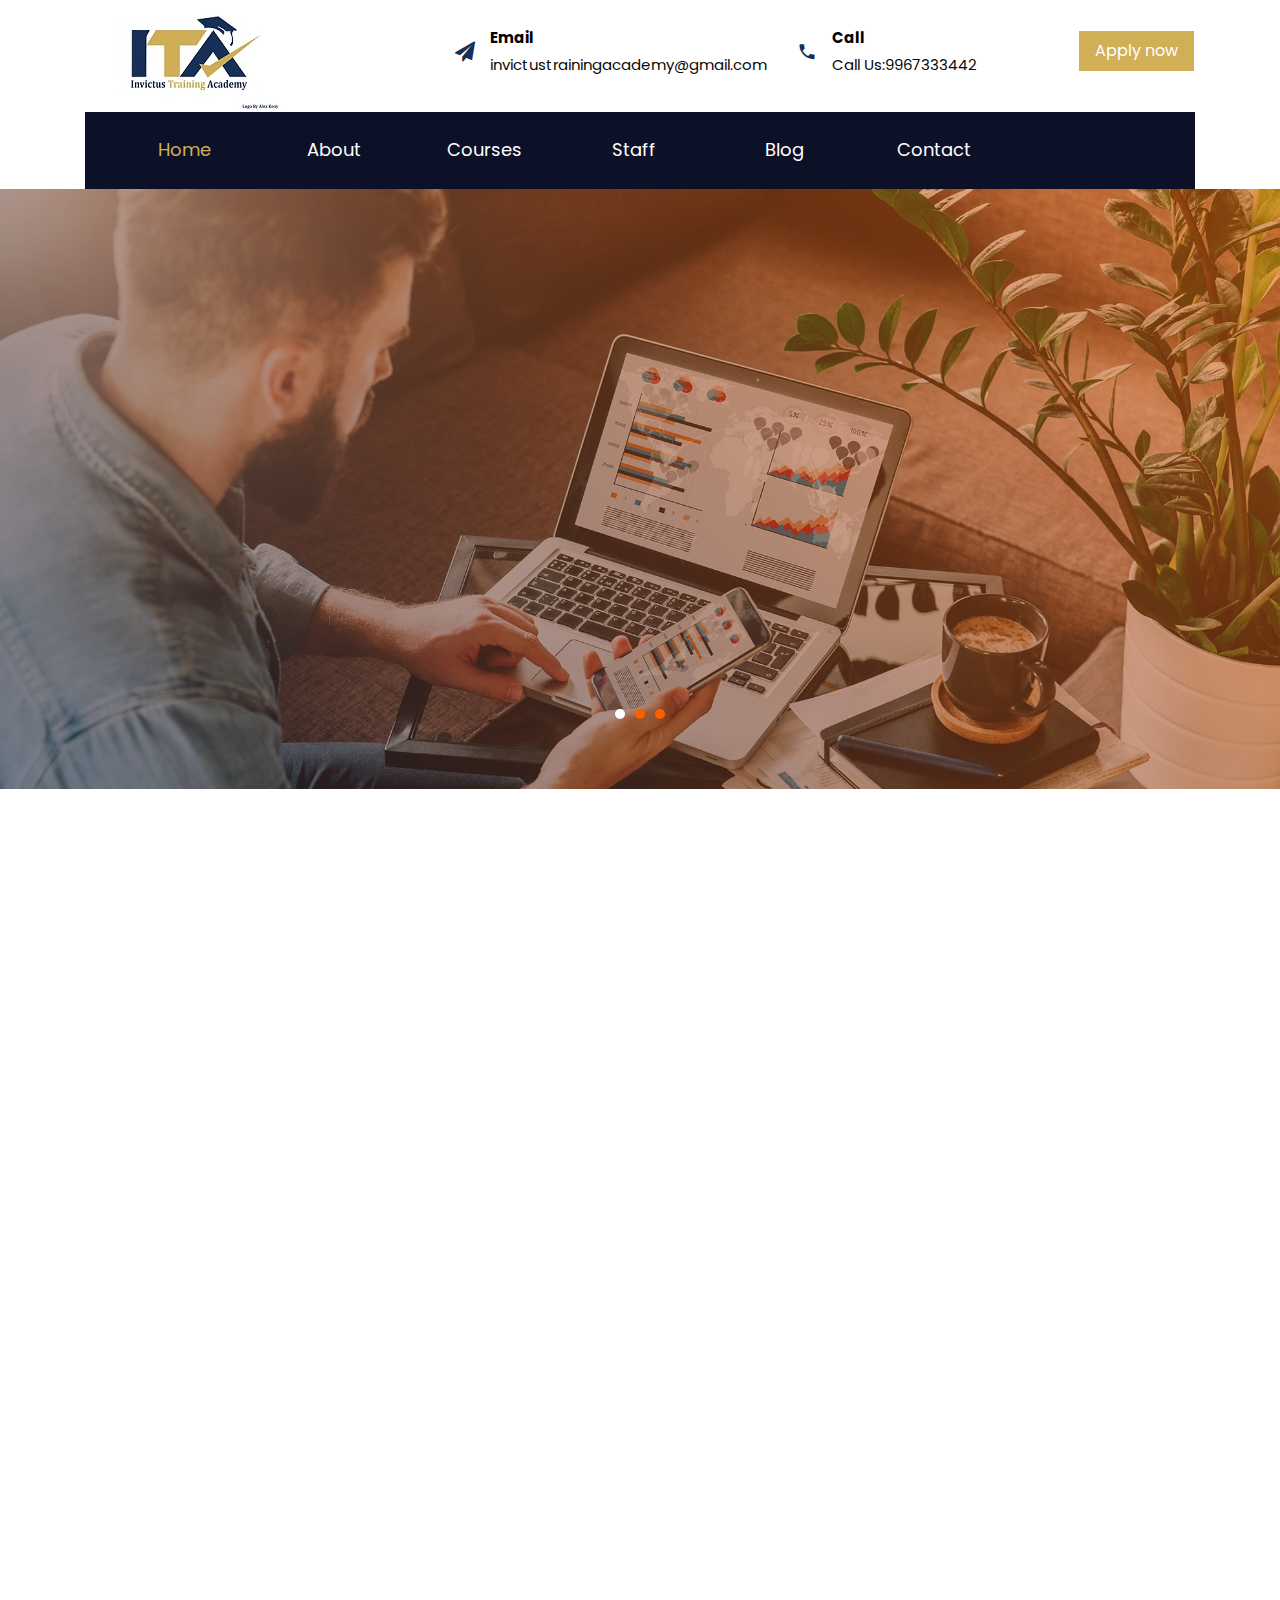
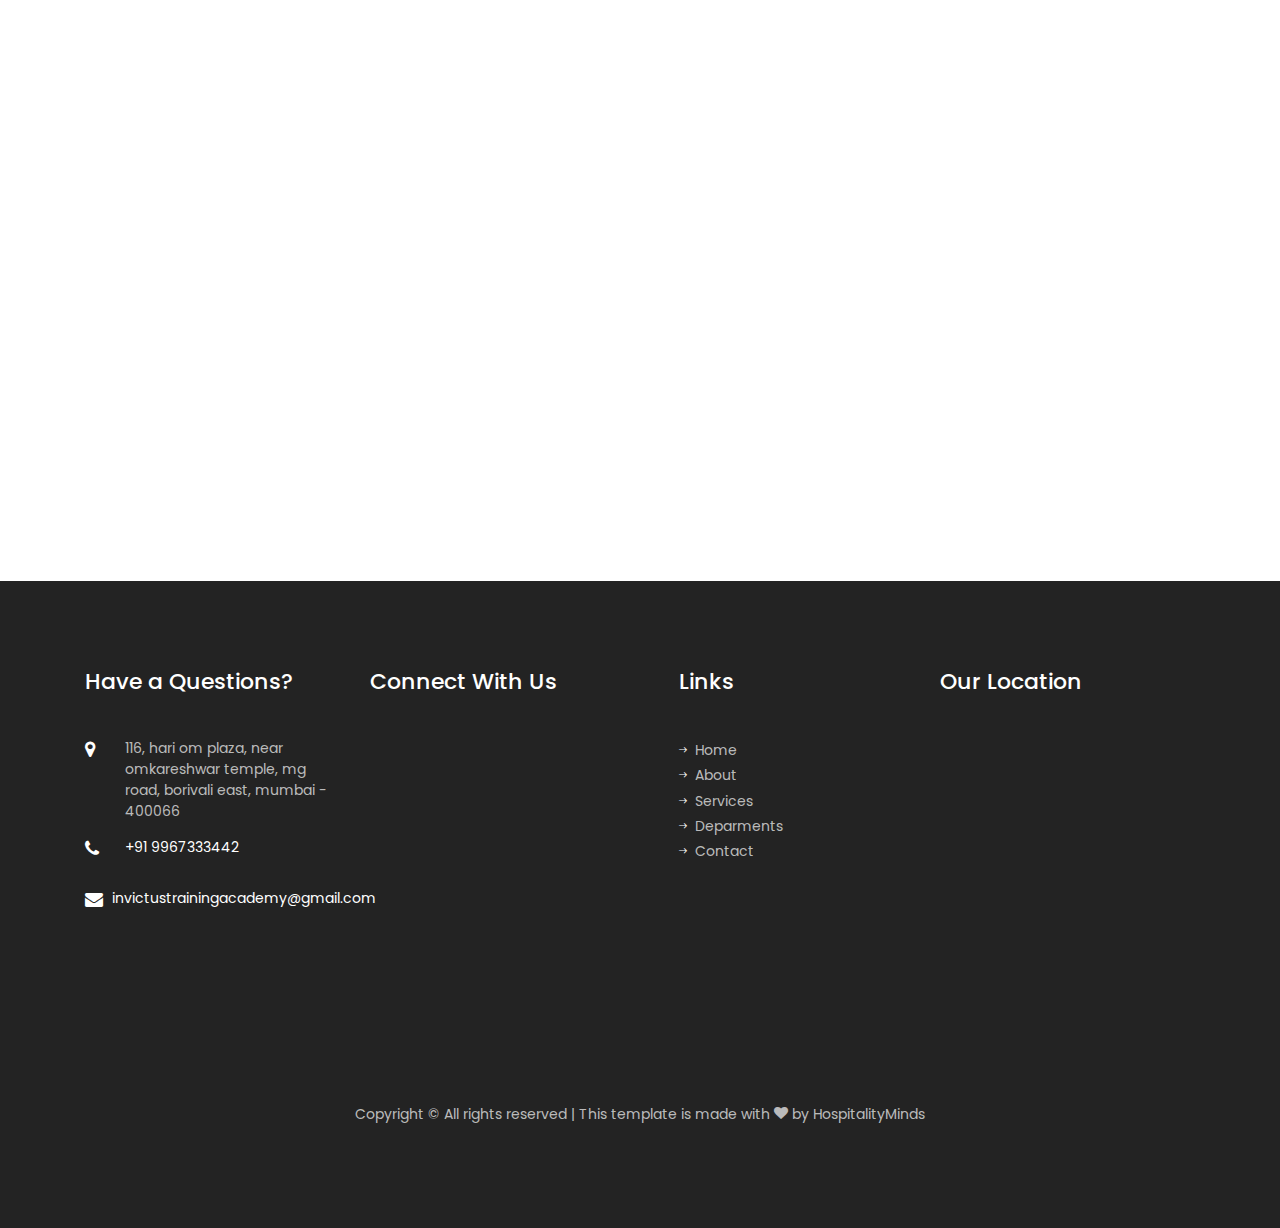
<file: index.html>
<!DOCTYPE html>
<html lang="en">


<head>
<title>Invictus Academy </title>
<meta charset="utf-8">
<meta name="viewport" content="width=device-width, initial-scale=1, shrink-to-fit=no">
<link href="https://fonts.googleapis.com/css?family=Poppins:200,300,400,500,600,700,800,900&amp;display=swap" rel="stylesheet">
<link rel="stylesheet" href="css/open-iconic-bootstrap.min.css">
<link rel="stylesheet" href="css/animate.css">
<link rel="stylesheet" href="css/owl.carousel.min.css">
<link rel="stylesheet" href="css/owl.theme.default.min.css">
<link rel="stylesheet" href="css/magnific-popup.css">
<link rel="stylesheet" href="css/aos.css">
<link rel="stylesheet" href="css/ionicons.min.css">
<link rel="stylesheet" href="css/flaticon.css">
<link rel="stylesheet" href="css/icomoon.css">
<link rel="stylesheet" href="css/style.css">
<style>

 .nav-item{
  float: left !important;
 
  }
  .nav-item a{
   display: block !important;
   text-align: center !important;
   width: 150px !important;
 
  }
</style>
</head>
<body>
<div class="bg-top navbar-light">
<div class="container">
<div class="row no-gutters d-flex align-items-center align-items-stretch">
<div class="col-md-4 d-flex align-items-center">
<a class="navbar-brand" href="index.html"><img src="images/logo.jpg" alt="" style="width: 200px;"></a>
</div>
<div class="col-lg-8 d-block">
<div class="row d-flex">
<div class="col-md d-flex topper align-items-center align-items-stretch py-md-4">
<div class="icon d-flex justify-content-center align-items-center"><span class="icon-paper-plane"></span></div>
<div class="text">
<span>Email</span>
<span><a href="invictustrainingacademy@gmail.com" >invictustrainingacademy@gmail.com</a></span>
</div>
</div>
<div class="col-md d-flex topper align-items-center align-items-stretch py-md-4">
<div class="icon d-flex justify-content-center align-items-center"><span class="icon-phone2"></span></div>
<div class="text">
<span>Call</span>
<span style="color: #080808 !important;">Call Us:9967333442</span>
</div>
</div>
<div class="col-md topper d-flex align-items-center justify-content-end">
<p class="mb-0">
<a href="#" class="btn py-2 px-3 btn-primary d-flex align-items-center justify-content-center">
<span>Apply now</span>
</a>
</p>
</div>
</div>
</div>
</div>
</div>
</div>
<nav class="navbar navbar-expand-lg navbar-dark bg-dark ftco-navbar-light" id="ftco-navbar">
<div class="container d-flex align-items-center px-4">
<button class="navbar-toggler" type="button" data-toggle="collapse" data-target="#ftco-nav" aria-controls="ftco-nav" aria-expanded="false" aria-label="Toggle navigation">
<span class="oi oi-menu"></span> Menu
</button>

<div class="collapse navbar-collapse" id="ftco-nav">
<ul class="navbar-nav">
<li class="nav-item active"><a href="index.html" class="nav-link ">Home</a></li>
<li class="nav-item"><a href="#" class="nav-link">About</a></li>
<li class="nav-item"><a href="#" class="nav-link">Courses</a></li>
<li class="nav-item"><a href="#" class="nav-link">Staff</a></li>
<li class="nav-item"><a href="#" class="nav-link">Blog</a></li>
<li class="nav-item"><a href="#" class="nav-link">Contact</a></li>
<li class="nav-item">

</li>
</ul>
</div>
</div>
</nav>

<section class="home-slider owl-carousel">
<div class="slider-item" style="background-image:url(images/digital-marketing-banner.jpg);">
<div class="overlay"></div>
<div class="container">
<div class="row no-gutters slider-text align-items-center justify-content-start" data-scrollax-parent="true">
<div class="col-md-6 ftco-animate">
<h1 class="mb-4">Digital Marketing Solution</h1>
<p>A small river named Duden flows by their place and supplies it with the necessary regelialia.</p>
<p><a href="#" class="btn btn-primary px-4 py-3 mt-3">Contact Us</a></p>
</div>
</div>
</div>
</div>
<div class="slider-item" style="background-image:url(images/hotel-managment-banner.jpg);">
<div class="overlay"></div>
<div class="container">
<div class="row no-gutters slider-text align-items-center justify-content-start" data-scrollax-parent="true">
<div class="col-md-6 ftco-animate">
<h1 class="mb-4">Hotel Management</h1>
<p>A small river named Duden flows by their place and supplies it with the necessary regelialia.</p>
<p><a href="#" class="btn btn-primary px-4 py-3 mt-3">Contact Us</a></p>
</div>
</div>
</div>
</div>
<div class="slider-item" style="background-image:url(images/revenue-management-banner.png);">
  <div class="overlay"></div>
  <div class="container">
  <div class="row no-gutters slider-text align-items-center justify-content-start" data-scrollax-parent="true">
  <div class="col-md-6 ftco-animate">
  <h1 class="mb-4">Revenue Management</h1>
  <p>The purpose of this course is to provide a core understanding of the fundamentals of revenue management, which ties into the larger picture of revenue strategy.</p>
  <p><a href="#" class="btn btn-primary px-4 py-3 mt-3">Contact Us</a></p>
  </div>
  </div>
  </div>
  </div>
</section>
<section class="ftco-services ftco-no-pb">
<div class="container-wrap">
<div class="row no-gutters">
<div class="col-md-4 d-flex services align-self-stretch py-5 px-4 ftco-animate bg-darken">
<div class="media block-6 d-block text-center">
<div class="icon d-flex justify-content-center align-items-center">
<span class="flaticon-teacher"></span>
</div>
<div class="media-body p-2 mt-3">
<h3 class="heading">Certified Teachers</h3>
<p>We provide you with best and experienced teachers from within mumbai. Our teachers are experts within thier fields with tons of working and teaching experience to help bring out the best within you.</p>
</div>
</div>
</div>
<div class="col-md-4 d-flex services align-self-stretch py-5 px-4 ftco-animate bg-primary">
<div class="media block-6 d-block text-center">
<div class="icon d-flex justify-content-center align-items-center">
<span class="flaticon-reading"></span>
</div>
<div class="media-body p-2 mt-3">
<h3 class="heading">Special Attention</h3>
<p>Each student will be provided with special attention so that they will be able to able to grasp all thats been taught to them.</p>
</div>
</div>
</div>
<div class="col-md-4 d-flex services align-self-stretch py-5 px-4 ftco-animate bg-darken">
<div class="media block-6 d-block text-center">
<div class="icon d-flex justify-content-center align-items-center">
<span class="flaticon-books"></span>
</div>
<div class="media-body p-2 mt-3">
<h3 class="heading">Books &amp; Materials</h3>
<p>The best of books and material will be provided once you have enrolled yourself in our courses.</p>
</div>
</div>
</div>

</div>
</div>
<!-- </section>
<section class="ftco-section ftco-no-pt ftc-no-pb">
<div class="container">
<div class="row d-flex">
<div class="col-md-5 order-md-last wrap-about wrap-about d-flex align-items-stretch">
<div class="img" style="background-image: url(images/about.jpg); border"></div>
</div>
<div class="col-md-7 wrap-about py-5 pr-md-4 ftco-animate">
<h2 class="mb-4">What We Offer</h2>
<p>On her way she met a copy. The copy warned the Little Blind Text, that where it came from it would have been rewritten a thousand times and everything that was left from its origin would be the word.</p>
<div class="row mt-5">
<div class="col-lg-6">
<div class="services-2 d-flex">
<div class="icon mt-2 d-flex justify-content-center align-items-center"><span class="flaticon-security"></span></div>
<div class="text pl-3">
<h3>Safety First</h3>
<p>Far far away, behind the word mountains, far from the countries Vokalia.</p>
</div>
</div>
</div>
<div class="col-lg-6">
<div class="services-2 d-flex">
<div class="icon mt-2 d-flex justify-content-center align-items-center"><span class="flaticon-reading"></span></div>
<div class="text pl-3">
<h3>Regular Classes</h3>
<p>Far far away, behind the word mountains, far from the countries Vokalia.</p>
</div>
</div>
</div>
<div class="col-lg-6">
<div class="services-2 d-flex">
<div class="icon mt-2 d-flex justify-content-center align-items-center"><span class="flaticon-diploma"></span></div>
<div class="text pl-3">
<h3>Certified Teachers</h3>
<p>Far far away, behind the word mountains, far from the countries Vokalia.</p>
</div>
</div>
</div>
<div class="col-lg-6">
<div class="services-2 d-flex">
<div class="icon mt-2 d-flex justify-content-center align-items-center"><span class="flaticon-education"></span></div>
<div class="text pl-3">
<h3>Sufficient Classrooms</h3>
<p>Far far away, behind the word mountains, far from the countries Vokalia.</p>
</div>
</div>
</div>
<div class="col-lg-6">
<div class="services-2 d-flex">
<div class="icon mt-2 d-flex justify-content-center align-items-center"><span class="flaticon-jigsaw"></span></div>
<div class="text pl-3">
<h3>Creative Lessons</h3>
<p>Far far away, behind the word mountains, far from the countries Vokalia.</p>
</div>
</div>
</div>
<div class="col-lg-6">
<div class="services-2 d-flex">
<div class="icon mt-2 d-flex justify-content-center align-items-center"><span class="flaticon-kids"></span></div>
<div class="text pl-3">
<h3>Sports Facilities</h3>
<p>Far far away, behind the word mountains, far from the countries Vokalia.</p>
</div>
</div>
</div>
</div>
</div>
</div>
</div>
</section> -->
<!-- <section class="ftco-section ftco-counter img" id="section-counter" style="background-image: url(images/bg_3.jpg);" data-stellar-background-ratio="0.5">
<div class="container">
<div class="row justify-content-center mb-5 pb-2 d-flex">
<div class="col-md-6 align-items-stretch d-flex">
<div class="img img-video d-flex align-items-center" style="background-image: url(images/about-2.jpg);">
<div class="video justify-content-center">
<a href="https://vimeo.com/45830194" class="icon-video popup-vimeo d-flex justify-content-center align-items-center">
<span class="ion-ios-play"></span>
</a>
</div>
</div>
</div>
<div class="col-md-6 heading-section heading-section-white ftco-animate pl-lg-5 pt-md-0 pt-5">
<h2 class="mb-4">Invictus Academy</h2>
<p>Separated they live in. A small river named Duden flows by their place and supplies it with the necessary regelialia. It is a paradisematic country. A small river named Duden flows by their place and supplies it with the necessary regelialia. It is a paradisematic country, in which roasted parts of sentences fly into your mouth.</p>
<p>A small river named Duden flows by their place and supplies it with the necessary regelialia. It is a paradisematic country, in which roasted parts of sentences fly into your mouth.</p>
 </div>
</div>
<div class="row d-md-flex align-items-center justify-content-center">
<div class="col-lg-12">
<div class="row d-md-flex align-items-center">
<div class="col-md d-flex justify-content-center counter-wrap ftco-animate">
<div class="block-18">
<div class="icon"><span class="flaticon-doctor"></span></div>
<div class="text">
<strong class="number" data-number="18">0</strong>
<span>Certified Teachers</span>
</div>
</div>
</div>
<div class="col-md d-flex justify-content-center counter-wrap ftco-animate">
<div class="block-18">
<div class="icon"><span class="flaticon-doctor"></span></div>
<div class="text">
<strong class="number" data-number="401">0</strong>
<span>Students</span>
</div>
</div>
</div>
<div class="col-md d-flex justify-content-center counter-wrap ftco-animate">
<div class="block-18">
<div class="icon"><span class="flaticon-doctor"></span></div>
<div class="text">
<strong class="number" data-number="30">0</strong>
<span>Courses</span>
</div>
</div>
</div>
<div class="col-md d-flex justify-content-center counter-wrap ftco-animate">
<div class="block-18">
<div class="icon"><span class="flaticon-doctor"></span></div>
<div class="text">
<strong class="number" data-number="50">0</strong>
<span>Awards Won</span>
</div>
</div>
</div>
</div>
</div>
</div>
</div>
</section> -->
<section class="ftco-section">
<div class="container-fluid px-4">
<div class="row justify-content-center mb-5 pb-2">
<div class="col-md-8 text-center heading-section ftco-animate">
<h2 class="mb-4"><span>Our</span> Courses</h2>
<p>We provide three diffrent courses that will prepare you for the career you are about to embark upon</p>
</div>
</div>
<div class="row">
<div class="col-md-4 course ftco-animate">
<div class="img" style="background-image: url(images/digital-marketing.jpg);"></div>
<div class="text pt-4">
<!-- <p class="meta d-flex">
<span><i class="icon-user mr-2"></i>Mr. Khan</span>
<span><i class="icon-table mr-2"></i>10 seats</span>
<span><i class="icon-calendar mr-2"></i>4 Years</span>
</p> -->
<h3><a href="#">Digital Marketing</a></h3>
<p>Learn marketable skills with courses from Invictus Academy's world-class digital marketing instructors. From SEO to SEM to social media. Invictus Academy covers it all.</p>
<p><a href="#" class="btn btn-primary">Apply now</a></p>
</div>
</div>
<div class="col-md-4 course ftco-animate">
<div class="img" style="background-image: url(images/hotel-managment.jpg)"></div>
<div class="text pt-4">
<!-- <p class="meta d-flex">
<span><i class="icon-user mr-2"></i>Mr. Khan</span>
<span><i class="icon-table mr-2"></i>10 seats</span>
<span><i class="icon-calendar mr-2"></i>4 Years</span>
</p> -->
<h3><a href="#">Hotel Management</a></h3>
<p> Our team consists of highly professional and passionate individuals committed to imparting their skillful knowledge and industry experience to our students. </p>
<p><a href="#" class="btn btn-primary">Apply now</a></p>
</div>
</div>
<div class="col-md-4 course ftco-animate">
<div class="img" style="background-image: url(images/revenue-management.png);"></div>
<div class="text pt-4">
<!-- <p class="meta d-flex">
<span><i class="icon-user mr-2"></i>Mr. Khan</span>
<span><i class="icon-table mr-2"></i>10 seats</span>
<span><i class="icon-calendar mr-2"></i>4 Years</span>
</p> -->
<h3><a href="#">Revenue Management</a></h3>
<p>The purpose of this course is to provide a core understanding of the fundamentals of revenue management, which ties into the larger picture of revenue strategy.</p>
<p><a href="#" class="btn btn-primary">Apply now</a></p>
</div>
</div>
<!-- <div class="col-md-3 course ftco-animate">
<div class="img" style="background-image: url(images/course-4.jpg);"></div>
<div class="text pt-4">
 <p class="meta d-flex">
<span><i class="icon-user mr-2"></i>Mr. Khan</span>
<span><i class="icon-table mr-2"></i>10 seats</span>
<span><i class="icon-calendar mr-2"></i>4 Years</span>
</p>
<h3><a href="#">Electric Engineering</a></h3>
<p>Separated they live in. A small river named Duden flows by their place and supplies it with the necessary regelialia. It is a paradisematic country</p>
<p><a href="#" class="btn btn-primary">Apply now</a></p>
</div>
</div> -->
</div>
</div>
</section>
<!-- <section class="ftco-section bg-light">
<div class="container-fluid px-4">
<div class="row justify-content-center mb-5 pb-2">
<div class="col-md-8 text-center heading-section ftco-animate">
<h2 class="mb-4">Certified Teachers</h2>
<p>Separated they live in. A small river named Duden flows by their place and supplies it with the necessary regelialia. It is a paradisematic country</p>
</div>
</div>
<div class="row">
<div class="col-md-6 col-lg-3 ftco-animate">
<div class="staff">
<div class="img-wrap d-flex align-items-stretch">
<div class="img align-self-stretch" style="background-image: url(images/teacher-1.jpg);"></div>
</div>
<div class="text pt-3 text-center">
<h3>Bianca Wilson</h3>
<span class="position mb-2">Teacher</span>
<div class="faded">
<p>I am an ambitious workaholic, but apart from that, pretty simple person.</p>
<ul class="ftco-social text-center">
<li class="ftco-animate"><a href="#"><span class="icon-twitter"></span></a></li>
<li class="ftco-animate"><a href="#"><span class="icon-facebook"></span></a></li>
<li class="ftco-animate"><a href="#"><span class="icon-google-plus"></span></a></li>
<li class="ftco-animate"><a href="#"><span class="icon-instagram"></span></a></li>
</ul>
</div>
</div>
</div>
</div>
<div class="col-md-6 col-lg-3 ftco-animate">
<div class="staff">
<div class="img-wrap d-flex align-items-stretch">
<div class="img align-self-stretch" style="background-image: url(images/teacher-2.jpg);"></div>
</div>
<div class="text pt-3 text-center">
<h3>Mitch Parker</h3>
<span class="position mb-2">English Teacher</span>
<div class="faded">
<p>I am an ambitious workaholic, but apart from that, pretty simple person.</p>
<ul class="ftco-social text-center">
<li class="ftco-animate"><a href="#"><span class="icon-twitter"></span></a></li>
<li class="ftco-animate"><a href="#"><span class="icon-facebook"></span></a></li>
<li class="ftco-animate"><a href="#"><span class="icon-google-plus"></span></a></li>
<li class="ftco-animate"><a href="#"><span class="icon-instagram"></span></a></li>
</ul>
</div>
</div>
</div>
</div>
<div class="col-md-6 col-lg-3 ftco-animate">
<div class="staff">
<div class="img-wrap d-flex align-items-stretch">
<div class="img align-self-stretch" style="background-image: url(images/teacher-3.jpg);"></div>
</div>
<div class="text pt-3 text-center">
<h3>Stella Smith</h3>
<span class="position mb-2">Art Teacher</span>
<div class="faded">
<p>I am an ambitious workaholic, but apart from that, pretty simple person.</p>
<ul class="ftco-social text-center">
<li class="ftco-animate"><a href="#"><span class="icon-twitter"></span></a></li>
<li class="ftco-animate"><a href="#"><span class="icon-facebook"></span></a></li>
<li class="ftco-animate"><a href="#"><span class="icon-google-plus"></span></a></li>
<li class="ftco-animate"><a href="#"><span class="icon-instagram"></span></a></li>
</ul>
</div>
</div>
</div>
</div>
<div class="col-md-6 col-lg-3 ftco-animate">
<div class="staff">
<div class="img-wrap d-flex align-items-stretch">
<div class="img align-self-stretch" style="background-image: url(images/teacher-4.jpg);"></div>
</div>
<div class="text pt-3 text-center">
<h3>Monshe Henderson</h3>
<span class="position mb-2">Science Teacher</span>
<div class="faded">
<p>I am an ambitious workaholic, but apart from that, pretty simple person.</p>
<ul class="ftco-social text-center">
<li class="ftco-animate"><a href="#"><span class="icon-twitter"></span></a></li>
<li class="ftco-animate"><a href="#"><span class="icon-facebook"></span></a></li>
<li class="ftco-animate"><a href="#"><span class="icon-google-plus"></span></a></li>
<li class="ftco-animate"><a href="#"><span class="icon-instagram"></span></a></li>
</ul>
</div>
</div>
</div>
</div>
</div>
</div>
</section> -->
<!-- <section class="ftco-section ftco-consult ftco-no-pt ftco-no-pb" style="background-image: url(images/bg_5.jpg);" data-stellar-background-ratio="0.5">
<div class="overlay"></div>
<div class="container">
<div class="row justify-content-end">
<div class="col-md-6 py-5 px-md-5">
<div class="py-md-5">
<div class="heading-section heading-section-white ftco-animate mb-5">
<h2 class="mb-4">Request A Quote</h2>
<p>Far far away, behind the word mountains, far from the countries Vokalia and Consonantia, there live the blind texts.</p>
</div>
<form action="#" class="appointment-form ftco-animate">
<div class="d-md-flex">
<div class="form-group">
<input type="text" class="form-control" placeholder="First Name">
</div>
<div class="form-group ml-md-4">
<input type="text" class="form-control" placeholder="Last Name">
</div>
</div>
<div class="d-md-flex">
<div class="form-group">
<div class="form-field">
<div class="select-wrap">
<div class="icon"><span class="ion-ios-arrow-down"></span></div>
<select name="" id="" class="form-control">
<option value="">Select Your Course</option>
<option value="">Art Lesson</option>
<option value="">Language Lesson</option>
<option value="">Music Lesson</option>
<option value="">Sports</option>
<option value="">Other Services</option>
</select>
</div>
</div>
</div>
<div class="form-group ml-md-4">
<input type="text" class="form-control" placeholder="Phone">
</div>
</div>
<div class="d-md-flex">
<div class="form-group">
<textarea name="" id="" cols="30" rows="2" class="form-control" placeholder="Message"></textarea>
</div>
<div class="form-group ml-md-4">
<input type="submit" value="Request A Quote" class="btn btn-primary py-3 px-4">
</div>
</div>
</form>
</div>
</div>
</div>
</div>
</section> -->


<!-- <section class="ftco-section bg-light">
<div class="container">
<div class="row justify-content-center mb-5 pb-2">
<div class="col-md-8 text-center heading-section ftco-animate">
<h2 class="mb-4"><span>Recent</span> Blog</h2>
<p>Separated they live in. A small river named Duden flows by their place and supplies it with the necessary regelialia. It is a paradisematic country</p>
</div>
</div>
<div class="row">
<div class="col-md-6 col-lg-4 ftco-animate">
<div class="blog-entry">
<a href="blog-single.html" class="block-20 d-flex align-items-end" style="background-image: url('images/image_1.jpg');">
<div class="meta-date text-center p-2">
<span class="day">26</span>
<span class="mos">June</span>
<span class="yr">2019</span>
</div>
</a>
<div class="text bg-white p-4">
<h3 class="heading"><a href="#">Skills To Develop Your Child Memory</a></h3>
<p>Far far away, behind the word mountains, far from the countries Vokalia and Consonantia, there live the blind texts.</p>
<div class="d-flex align-items-center mt-4">
<p class="mb-0"><a href="#" class="btn btn-primary">Read More <span class="ion-ios-arrow-round-forward"></span></a></p>
<p class="ml-auto mb-0">
<a href="#" class="mr-2">Admin</a>
<a href="#" class="meta-chat"><span class="icon-chat"></span> 3</a>
</p>
</div>
</div>
</div>
</div>
<div class="col-md-6 col-lg-4 ftco-animate">
<div class="blog-entry">
<a href="blog-single.html" class="block-20 d-flex align-items-end" style="background-image: url('images/image_2.jpg');">
<div class="meta-date text-center p-2">
<span class="day">26</span>
<span class="mos">June</span>
<span class="yr">2019</span>
</div>
</a>
<div class="text bg-white p-4">
<h3 class="heading"><a href="#">Skills To Develop Your Child Memory</a></h3>
<p>Far far away, behind the word mountains, far from the countries Vokalia and Consonantia, there live the blind texts.</p>
<div class="d-flex align-items-center mt-4">
<p class="mb-0"><a href="#" class="btn btn-primary">Read More <span class="ion-ios-arrow-round-forward"></span></a></p>
<p class="ml-auto mb-0">
<a href="#" class="mr-2">Admin</a>
<a href="#" class="meta-chat"><span class="icon-chat"></span> 3</a>
</p>
</div>
</div>
</div>
</div>
<div class="col-md-6 col-lg-4 ftco-animate">
<div class="blog-entry">
<a href="blog-single.html" class="block-20 d-flex align-items-end" style="background-image: url('images/image_3.jpg');">
<div class="meta-date text-center p-2">
<span class="day">26</span>
<span class="mos">June</span>
<span class="yr">2019</span>
</div>
</a>
<div class="text bg-white p-4">
<h3 class="heading"><a href="#">Skills To Develop Your Child Memory</a></h3>
<p>Far far away, behind the word mountains, far from the countries Vokalia and Consonantia, there live the blind texts.</p>
<div class="d-flex align-items-center mt-4">
<p class="mb-0"><a href="#" class="btn btn-primary">Read More <span class="ion-ios-arrow-round-forward"></span></a></p>
<p class="ml-auto mb-0">
<a href="#" class="mr-2">Admin</a>
<a href="#" class="meta-chat"><span class="icon-chat"></span> 3</a>
</p>
</div>
</div>
</div>
</div>
</div>
</div>
</section> -->


<!-- <section class="ftco-section testimony-section">
<div class="container">
<div class="row justify-content-center mb-5 pb-2">
<div class="col-md-8 text-center heading-section ftco-animate">
<h2 class="mb-4">Student Says About Us</h2>
<p>Separated they live in. A small river named Duden flows by their place and supplies it with the necessary regelialia. It is a paradisematic country</p>
</div>
</div>
<div class="row ftco-animate justify-content-center">
<div class="col-md-12">
<div class="carousel-testimony owl-carousel">
<div class="item">
<div class="testimony-wrap d-flex">
<div class="user-img mr-4" style="background-image: url(images/teacher-1.jpg)">
</div>
<div class="text ml-2">
<span class="quote d-flex align-items-center justify-content-center">
<i class="icon-quote-left"></i>
</span>
<p>Far far away, behind the word mountains, far from the countries Vokalia and Consonantia, there live the blind texts.</p>
<p class="name">Racky Henderson</p>
<span class="position">Father</span>
</div>
</div>
</div>
<div class="item">
<div class="testimony-wrap d-flex">
<div class="user-img mr-4" style="background-image: url(images/teacher-2.jpg)">
</div>
<div class="text ml-2">
<span class="quote d-flex align-items-center justify-content-center">
<i class="icon-quote-left"></i>
</span>
<p>Far far away, behind the word mountains, far from the countries Vokalia and Consonantia, there live the blind texts.</p>
<p class="name">Henry Dee</p>
<span class="position">Mother</span>
</div>
</div>
</div>
<div class="item">
<div class="testimony-wrap d-flex">
<div class="user-img mr-4" style="background-image: url(images/teacher-3.jpg)">
</div>
<div class="text ml-2">
<span class="quote d-flex align-items-center justify-content-center">
<i class="icon-quote-left"></i>
</span>
<p>Far far away, behind the word mountains, far from the countries Vokalia and Consonantia, there live the blind texts.</p>
<p class="name">Mark Huff</p>
<span class="position">Mother</span>
</div>
</div>
</div>
<div class="item">
<div class="testimony-wrap d-flex">
<div class="user-img mr-4" style="background-image: url(images/teacher-4.jpg)">
</div>
<div class="text ml-2">
<span class="quote d-flex align-items-center justify-content-center">
<i class="icon-quote-left"></i>
</span>
<p>Far far away, behind the word mountains, far from the countries Vokalia and Consonantia, there live the blind texts.</p>
<p class="name">Rodel Golez</p>
<span class="position">Mother</span>
</div>
</div>
</div>
<div class="item">
<div class="testimony-wrap d-flex">
<div class="user-img mr-4" style="background-image: url(images/teacher-1.jpg)">
</div>
<div class="text ml-2">
<span class="quote d-flex align-items-center justify-content-center">
<i class="icon-quote-left"></i>
</span>
<p>Far far away, behind the word mountains, far from the countries Vokalia and Consonantia, there live the blind texts.</p>
<p class="name">Ken Bosh</p>
<span class="position">Mother</span>
</div>
</div>
</div>
</div>
</div>
</div>
</div>
</section> -->


<!-- <section class="ftco-gallery">
<div class="container-wrap">
<div class="row no-gutters">
<div class="col-md-3 ftco-animate">
<a href="images/image_1.jpg" class="gallery image-popup img d-flex align-items-center" style="background-image: url(images/course-1.jpg);">
<div class="icon mb-4 d-flex align-items-center justify-content-center">
<span class="icon-instagram"></span>
</div>
</a>
</div>
<div class="col-md-3 ftco-animate">
<a href="images/image_2.jpg" class="gallery image-popup img d-flex align-items-center" style="background-image: url(images/image_2.jpg);">
<div class="icon mb-4 d-flex align-items-center justify-content-center">
<span class="icon-instagram"></span>
</div>
</a>
</div>
<div class="col-md-3 ftco-animate">
<a href="images/image_3.jpg" class="gallery image-popup img d-flex align-items-center" style="background-image: url(images/image_3.jpg);">
<div class="icon mb-4 d-flex align-items-center justify-content-center">
<span class="icon-instagram"></span>
</div>
</a>
</div>
<div class="col-md-3 ftco-animate">
<a href="images/image_4.jpg" class="gallery image-popup img d-flex align-items-center" style="background-image: url(images/image_4.jpg);">
<div class="icon mb-4 d-flex align-items-center justify-content-center">
<span class="icon-instagram"></span>
</div>
</a>
</div>
</div>
</div>
</section> -->


<footer class="ftco-footer ftco-bg-dark ftco-section">
<div class="container">
<div class="row mb-5">
<div class="col-md-6 col-lg-3">
<div class="ftco-footer-widget mb-5">
<h2 class="ftco-heading-2">Have a Questions?</h2>
<div class="block-23 mb-3">
<ul>
<li><span class="icon icon-map-marker"></span><span class="text">116, hari om plaza, near omkareshwar temple, mg road, borivali east, mumbai -  400066</span></li>
<li><a href="#"><span class="icon icon-phone"></span><span class="text">+91 9967333442</span></a></li>
<li><a href=" invictustrainingacademy@gmail.com"><span class="icon icon-envelope">&nbsp;</span><span class="text">invictustrainingacademy@gmail.com</span></a></li>
</ul>
</div>
</div>
</div>
<div class="col-md-6 col-lg-3">
<div class="ftco-footer-widget mb-5">
<h2 class="ftco-heading-2">Connect With Us</h2>
<ul class="ftco-footer-social list-unstyled float-md-left float-lft mt-3">
  <li class="ftco-animate"><a href="#"><span class="icon-twitter"></span></a></li>
  <li class="ftco-animate"><a href="#"><span class="icon-facebook"></span></a></li>
  <li class="ftco-animate"><a href="#"><span class="icon-instagram"></span></a></li>
  </ul>

</div>
</div>
<div class="col-md-6 col-lg-3">
<div class="ftco-footer-widget mb-5 ml-md-4">
<h2 class="ftco-heading-2">Links</h2>
<ul class="list-unstyled">
<li><a href="#"><span class="ion-ios-arrow-round-forward mr-2"></span>Home</a></li>
<li><a href="#"><span class="ion-ios-arrow-round-forward mr-2"></span>About</a></li>
<li><a href="#"><span class="ion-ios-arrow-round-forward mr-2"></span>Services</a></li>
<li><a href="#"><span class="ion-ios-arrow-round-forward mr-2"></span>Deparments</a></li>
<li><a href="#"><span class="ion-ios-arrow-round-forward mr-2"></span>Contact</a></li>
</ul>
</div>
</div>
<div class="col-md-6 col-lg-3">
<div class="ftco-footer-widget mb-5">
 <h2 class="ftco-heading-2">Our Location</h2>
</div>
<iframe src="https://www.google.com/maps/embed?pb=!1m23!1m12!1m3!1d30132.573810602913!2d72.85278462683506!3d19.257488016965034!2m3!1f0!2f0!3f0!3m2!1i1024!2i768!4f13.1!4m8!3e6!4m0!4m5!1s0x3be7b0d08abfdb03%3A0xcc655d023c8eff25!2shospitality%20minds!3m2!1d19.2315489!2d72.8623373!5e0!3m2!1sen!2sin!4v1611386321037!5m2!1sen!2sin" width="100%" height="300" frameborder="0" style="border:0;" allowfullscreen="" aria-hidden="false" tabindex="0"></iframe>
</div>
</div>
<div class="row">
<div class="col-md-12 text-center">
<p>
Copyright &copy; All rights reserved | This template is made with <i class="icon-heart" aria-hidden="true"></i> by <a href="www.hospitalityminds.com" target="_blank">HospitalityMinds</a>
</p>
</div>
</div>
</div>
</footer>

<div id="ftco-loader" class="show fullscreen"><svg class="circular" width="48px" height="48px"><circle class="path-bg" cx="24" cy="24" r="22" fill="none" stroke-width="4" stroke="#eeeeee" /><circle class="path" cx="24" cy="24" r="22" fill="none" stroke-width="4" stroke-miterlimit="10" stroke="#F96D00" /></svg></div>
<script src="js/jquery.min.js"></script>
<script src="js/jquery-migrate-3.0.1.min.js"></script>
<script src="js/popper.min.js"></script>
<script src="js/bootstrap.min.js"></script>
<script src="js/jquery.easing.1.3.js"></script>
<script src="js/jquery.waypoints.min.js"></script>
<script src="js/jquery.stellar.min.js"></script>
<script src="js/owl.carousel.min.js"></script>
<script src="js/jquery.magnific-popup.min.js"></script>
<script src="js/aos.js"></script>
<script src="js/jquery.animateNumber.min.js"></script>
<script src="js/scrollax.min.js"></script>


<script src="js/main.js"></script>


</body>

<!-- Mirrored from preview.colorlib.com/theme/fox/index.html by HTTrack Website Copier/3.x [XR&CO'2014], Fri, 22 Jan 2021 12:22:25 GMT -->
</html>
</file>
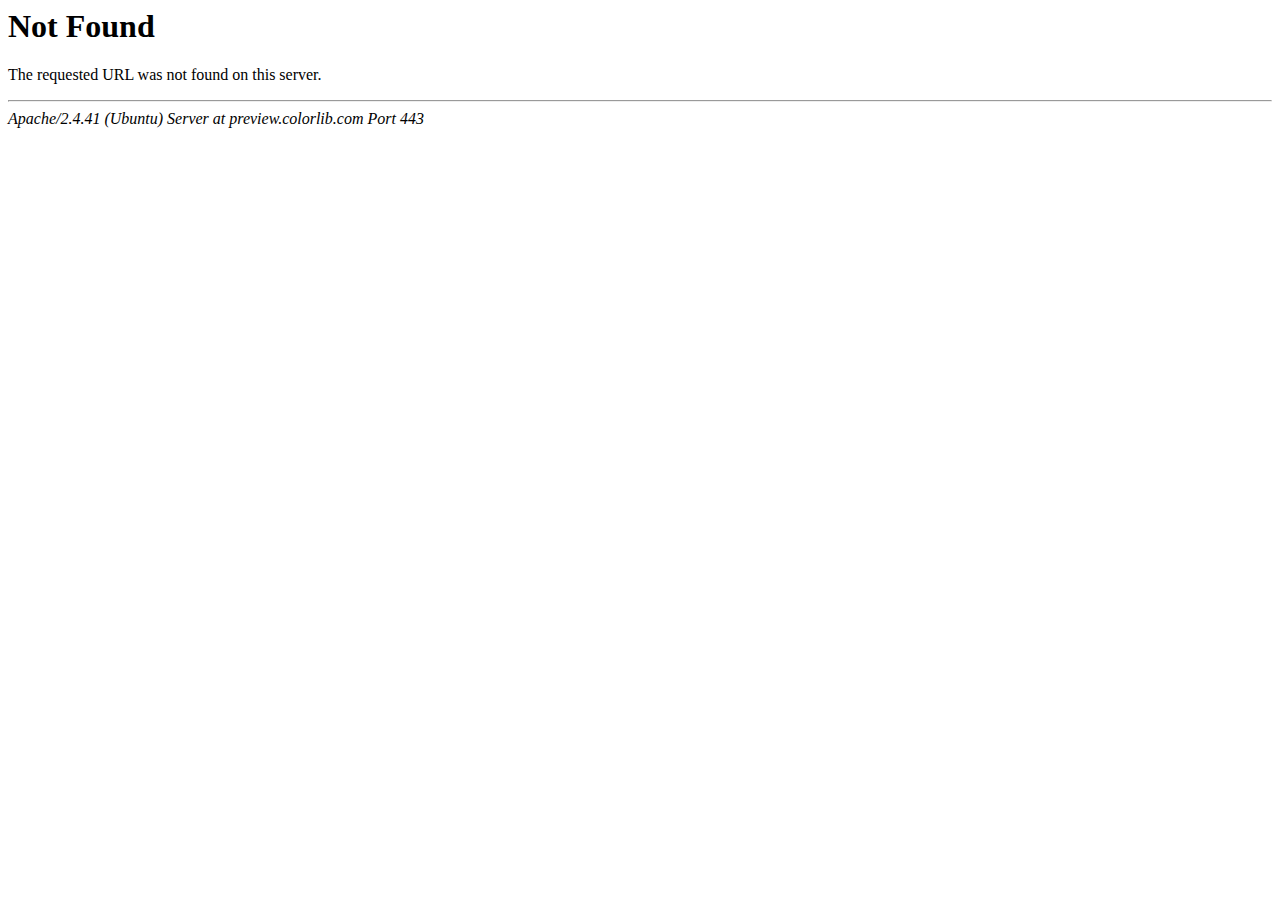
<file: css/owl.video.play.html>
<!DOCTYPE HTML PUBLIC "-//IETF//DTD HTML 2.0//EN">
<html><head>
<title>404 Not Found</title>
</head><body>
<h1>Not Found</h1>
<p>The requested URL was not found on this server.</p>
<hr>
<address>Apache/2.4.41 (Ubuntu) Server at preview.colorlib.com Port 443</address>
</body></html>
</file>
<file: css/flaticon.css>
@font-face{font-family:flaticon;src:url(../fonts/flaticon/font/Flaticon.eot);src:url(../fonts/flaticon/font/Flaticond41d.eot?#iefix) format("embedded-opentype"),url(../fonts/flaticon/font/Flaticon.woff) format("woff"),url(../fonts/flaticon/font/Flaticon.ttf) format("truetype"),url(../fonts/flaticon/font/Flaticon.svg#Flaticon) format("svg");font-weight:400;font-style:normal}@media screen and (-webkit-min-device-pixel-ratio:0){@font-face{font-family:flaticon;src:url(../fonts/flaticon/font/Flaticon.svg#Flaticon) format("svg")}}[class^=flaticon-]:before,[class*=" flaticon-"]:before,[class^=flaticon-]:after,[class*=" flaticon-"]:after{font-family:Flaticon;font-style:normal;font-weight:400;font-variant:normal;text-transform:none;line-height:1;-webkit-font-smoothing:antialiased;-moz-osx-font-smoothing:grayscale}.flaticon-teacher:before{content:"\f100"}.flaticon-books:before{content:"\f101"}.flaticon-diploma:before{content:"\f102"}.flaticon-reading:before{content:"\f103"}.flaticon-security:before{content:"\f104"}.flaticon-education:before{content:"\f105"}.flaticon-jigsaw:before{content:"\f106"}.flaticon-kids:before{content:"\f107"}
</file>
<file: css/icomoon.css>
@font-face{font-family:icomoon;src:url(../fonts/icomoon/icomoonccfb.eot?6tt51o);src:url(../fonts/icomoon/icomoonccfb.eot?6tt51o#iefix) format('embedded-opentype'),url(../fonts/icomoon/icomoonccfb.ttf?6tt51o) format('truetype'),url(../fonts/icomoon/icomoonccfb.woff?6tt51o) format('woff'),url(../fonts/icomoon/icomoonccfb.svg?6tt51o#icomoon) format('svg');font-weight:400;font-style:normal}[class^=icon-],[class*=" icon-"]{font-family:icomoon!important;speak:none;font-style:normal;font-weight:400;font-variant:normal;text-transform:none;line-height:1;-webkit-font-smoothing:antialiased;-moz-osx-font-smoothing:grayscale}.icon-asterisk:before{content:"\f069"}.icon-plus:before{content:"\f067"}.icon-question:before{content:"\f128"}.icon-minus:before{content:"\f068"}.icon-glass:before{content:"\f000"}.icon-music:before{content:"\f001"}.icon-search:before{content:"\f002"}.icon-envelope-o:before{content:"\f003"}.icon-heart:before{content:"\f004"}.icon-star:before{content:"\f005"}.icon-star-o:before{content:"\f006"}.icon-user:before{content:"\f007"}.icon-film:before{content:"\f008"}.icon-th-large:before{content:"\f009"}.icon-th:before{content:"\f00a"}.icon-th-list:before{content:"\f00b"}.icon-check:before{content:"\f00c"}.icon-close:before{content:"\f00d"}.icon-remove:before{content:"\f00d"}.icon-times:before{content:"\f00d"}.icon-search-plus:before{content:"\f00e"}.icon-search-minus:before{content:"\f010"}.icon-power-off:before{content:"\f011"}.icon-signal:before{content:"\f012"}.icon-cog:before{content:"\f013"}.icon-gear:before{content:"\f013"}.icon-trash-o:before{content:"\f014"}.icon-home:before{content:"\f015"}.icon-file-o:before{content:"\f016"}.icon-clock-o:before{content:"\f017"}.icon-road:before{content:"\f018"}.icon-download:before{content:"\f019"}.icon-arrow-circle-o-down:before{content:"\f01a"}.icon-arrow-circle-o-up:before{content:"\f01b"}.icon-inbox:before{content:"\f01c"}.icon-play-circle-o:before{content:"\f01d"}.icon-repeat:before{content:"\f01e"}.icon-rotate-right:before{content:"\f01e"}.icon-refresh:before{content:"\f021"}.icon-list-alt:before{content:"\f022"}.icon-lock:before{content:"\f023"}.icon-flag:before{content:"\f024"}.icon-headphones:before{content:"\f025"}.icon-volume-off:before{content:"\f026"}.icon-volume-down:before{content:"\f027"}.icon-volume-up:before{content:"\f028"}.icon-qrcode:before{content:"\f029"}.icon-barcode:before{content:"\f02a"}.icon-tag:before{content:"\f02b"}.icon-tags:before{content:"\f02c"}.icon-book:before{content:"\f02d"}.icon-bookmark:before{content:"\f02e"}.icon-print:before{content:"\f02f"}.icon-camera:before{content:"\f030"}.icon-font:before{content:"\f031"}.icon-bold:before{content:"\f032"}.icon-italic:before{content:"\f033"}.icon-text-height:before{content:"\f034"}.icon-text-width:before{content:"\f035"}.icon-align-left:before{content:"\f036"}.icon-align-center:before{content:"\f037"}.icon-align-right:before{content:"\f038"}.icon-align-justify:before{content:"\f039"}.icon-list:before{content:"\f03a"}.icon-dedent:before{content:"\f03b"}.icon-outdent:before{content:"\f03b"}.icon-indent:before{content:"\f03c"}.icon-video-camera:before{content:"\f03d"}.icon-image:before{content:"\f03e"}.icon-photo:before{content:"\f03e"}.icon-picture-o:before{content:"\f03e"}.icon-pencil:before{content:"\f040"}.icon-map-marker:before{content:"\f041"}.icon-adjust:before{content:"\f042"}.icon-tint:before{content:"\f043"}.icon-edit:before{content:"\f044"}.icon-pencil-square-o:before{content:"\f044"}.icon-share-square-o:before{content:"\f045"}.icon-check-square-o:before{content:"\f046"}.icon-arrows:before{content:"\f047"}.icon-step-backward:before{content:"\f048"}.icon-fast-backward:before{content:"\f049"}.icon-backward:before{content:"\f04a"}.icon-play:before{content:"\f04b"}.icon-pause:before{content:"\f04c"}.icon-stop:before{content:"\f04d"}.icon-forward:before{content:"\f04e"}.icon-fast-forward:before{content:"\f050"}.icon-step-forward:before{content:"\f051"}.icon-eject:before{content:"\f052"}.icon-chevron-left:before{content:"\f053"}.icon-chevron-right:before{content:"\f054"}.icon-plus-circle:before{content:"\f055"}.icon-minus-circle:before{content:"\f056"}.icon-times-circle:before{content:"\f057"}.icon-check-circle:before{content:"\f058"}.icon-question-circle:before{content:"\f059"}.icon-info-circle:before{content:"\f05a"}.icon-crosshairs:before{content:"\f05b"}.icon-times-circle-o:before{content:"\f05c"}.icon-check-circle-o:before{content:"\f05d"}.icon-ban:before{content:"\f05e"}.icon-arrow-left:before{content:"\f060"}.icon-arrow-right:before{content:"\f061"}.icon-arrow-up:before{content:"\f062"}.icon-arrow-down:before{content:"\f063"}.icon-mail-forward:before{content:"\f064"}.icon-share:before{content:"\f064"}.icon-expand:before{content:"\f065"}.icon-compress:before{content:"\f066"}.icon-exclamation-circle:before{content:"\f06a"}.icon-gift:before{content:"\f06b"}.icon-leaf:before{content:"\f06c"}.icon-fire:before{content:"\f06d"}.icon-eye:before{content:"\f06e"}.icon-eye-slash:before{content:"\f070"}.icon-exclamation-triangle:before{content:"\f071"}.icon-warning:before{content:"\f071"}.icon-plane:before{content:"\f072"}.icon-calendar:before{content:"\f073"}.icon-random:before{content:"\f074"}.icon-comment:before{content:"\f075"}.icon-magnet:before{content:"\f076"}.icon-chevron-up:before{content:"\f077"}.icon-chevron-down:before{content:"\f078"}.icon-retweet:before{content:"\f079"}.icon-shopping-cart:before{content:"\f07a"}.icon-folder:before{content:"\f07b"}.icon-folder-open:before{content:"\f07c"}.icon-arrows-v:before{content:"\f07d"}.icon-arrows-h:before{content:"\f07e"}.icon-bar-chart:before{content:"\f080"}.icon-bar-chart-o:before{content:"\f080"}.icon-twitter-square:before{content:"\f081"}.icon-facebook-square:before{content:"\f082"}.icon-camera-retro:before{content:"\f083"}.icon-key:before{content:"\f084"}.icon-cogs:before{content:"\f085"}.icon-gears:before{content:"\f085"}.icon-comments:before{content:"\f086"}.icon-thumbs-o-up:before{content:"\f087"}.icon-thumbs-o-down:before{content:"\f088"}.icon-star-half:before{content:"\f089"}.icon-heart-o:before{content:"\f08a"}.icon-sign-out:before{content:"\f08b"}.icon-linkedin-square:before{content:"\f08c"}.icon-thumb-tack:before{content:"\f08d"}.icon-external-link:before{content:"\f08e"}.icon-sign-in:before{content:"\f090"}.icon-trophy:before{content:"\f091"}.icon-github-square:before{content:"\f092"}.icon-upload:before{content:"\f093"}.icon-lemon-o:before{content:"\f094"}.icon-phone:before{content:"\f095"}.icon-square-o:before{content:"\f096"}.icon-bookmark-o:before{content:"\f097"}.icon-phone-square:before{content:"\f098"}.icon-twitter:before{content:"\f099"}.icon-facebook:before{content:"\f09a"}.icon-facebook-f:before{content:"\f09a"}.icon-github:before{content:"\f09b"}.icon-unlock:before{content:"\f09c"}.icon-credit-card:before{content:"\f09d"}.icon-feed:before{content:"\f09e"}.icon-rss:before{content:"\f09e"}.icon-hdd-o:before{content:"\f0a0"}.icon-bullhorn:before{content:"\f0a1"}.icon-bell-o:before{content:"\f0a2"}.icon-certificate:before{content:"\f0a3"}.icon-hand-o-right:before{content:"\f0a4"}.icon-hand-o-left:before{content:"\f0a5"}.icon-hand-o-up:before{content:"\f0a6"}.icon-hand-o-down:before{content:"\f0a7"}.icon-arrow-circle-left:before{content:"\f0a8"}.icon-arrow-circle-right:before{content:"\f0a9"}.icon-arrow-circle-up:before{content:"\f0aa"}.icon-arrow-circle-down:before{content:"\f0ab"}.icon-globe:before{content:"\f0ac"}.icon-wrench:before{content:"\f0ad"}.icon-tasks:before{content:"\f0ae"}.icon-filter:before{content:"\f0b0"}.icon-briefcase:before{content:"\f0b1"}.icon-arrows-alt:before{content:"\f0b2"}.icon-group:before{content:"\f0c0"}.icon-users:before{content:"\f0c0"}.icon-chain:before{content:"\f0c1"}.icon-link:before{content:"\f0c1"}.icon-cloud:before{content:"\f0c2"}.icon-flask:before{content:"\f0c3"}.icon-cut:before{content:"\f0c4"}.icon-scissors:before{content:"\f0c4"}.icon-copy:before{content:"\f0c5"}.icon-files-o:before{content:"\f0c5"}.icon-paperclip:before{content:"\f0c6"}.icon-floppy-o:before{content:"\f0c7"}.icon-save:before{content:"\f0c7"}.icon-square:before{content:"\f0c8"}.icon-bars:before{content:"\f0c9"}.icon-navicon:before{content:"\f0c9"}.icon-reorder:before{content:"\f0c9"}.icon-list-ul:before{content:"\f0ca"}.icon-list-ol:before{content:"\f0cb"}.icon-strikethrough:before{content:"\f0cc"}.icon-underline:before{content:"\f0cd"}.icon-table:before{content:"\f0ce"}.icon-magic:before{content:"\f0d0"}.icon-truck:before{content:"\f0d1"}.icon-pinterest:before{content:"\f0d2"}.icon-pinterest-square:before{content:"\f0d3"}.icon-google-plus-square:before{content:"\f0d4"}.icon-google-plus:before{content:"\f0d5"}.icon-money:before{content:"\f0d6"}.icon-caret-down:before{content:"\f0d7"}.icon-caret-up:before{content:"\f0d8"}.icon-caret-left:before{content:"\f0d9"}.icon-caret-right:before{content:"\f0da"}.icon-columns:before{content:"\f0db"}.icon-sort:before{content:"\f0dc"}.icon-unsorted:before{content:"\f0dc"}.icon-sort-desc:before{content:"\f0dd"}.icon-sort-down:before{content:"\f0dd"}.icon-sort-asc:before{content:"\f0de"}.icon-sort-up:before{content:"\f0de"}.icon-envelope:before{content:"\f0e0"}.icon-linkedin:before{content:"\f0e1"}.icon-rotate-left:before{content:"\f0e2"}.icon-undo:before{content:"\f0e2"}.icon-gavel:before{content:"\f0e3"}.icon-legal:before{content:"\f0e3"}.icon-dashboard:before{content:"\f0e4"}.icon-tachometer:before{content:"\f0e4"}.icon-comment-o:before{content:"\f0e5"}.icon-comments-o:before{content:"\f0e6"}.icon-bolt:before{content:"\f0e7"}.icon-flash:before{content:"\f0e7"}.icon-sitemap:before{content:"\f0e8"}.icon-umbrella:before{content:"\f0e9"}.icon-clipboard:before{content:"\f0ea"}.icon-paste:before{content:"\f0ea"}.icon-lightbulb-o:before{content:"\f0eb"}.icon-exchange:before{content:"\f0ec"}.icon-cloud-download:before{content:"\f0ed"}.icon-cloud-upload:before{content:"\f0ee"}.icon-user-md:before{content:"\f0f0"}.icon-stethoscope:before{content:"\f0f1"}.icon-suitcase:before{content:"\f0f2"}.icon-bell:before{content:"\f0f3"}.icon-coffee:before{content:"\f0f4"}.icon-cutlery:before{content:"\f0f5"}.icon-file-text-o:before{content:"\f0f6"}.icon-building-o:before{content:"\f0f7"}.icon-hospital-o:before{content:"\f0f8"}.icon-ambulance:before{content:"\f0f9"}.icon-medkit:before{content:"\f0fa"}.icon-fighter-jet:before{content:"\f0fb"}.icon-beer:before{content:"\f0fc"}.icon-h-square:before{content:"\f0fd"}.icon-plus-square:before{content:"\f0fe"}.icon-angle-double-left:before{content:"\f100"}.icon-angle-double-right:before{content:"\f101"}.icon-angle-double-up:before{content:"\f102"}.icon-angle-double-down:before{content:"\f103"}.icon-angle-left:before{content:"\f104"}.icon-angle-right:before{content:"\f105"}.icon-angle-up:before{content:"\f106"}.icon-angle-down:before{content:"\f107"}.icon-desktop:before{content:"\f108"}.icon-laptop:before{content:"\f109"}.icon-tablet:before{content:"\f10a"}.icon-mobile:before{content:"\f10b"}.icon-mobile-phone:before{content:"\f10b"}.icon-circle-o:before{content:"\f10c"}.icon-quote-left:before{content:"\f10d"}.icon-quote-right:before{content:"\f10e"}.icon-spinner:before{content:"\f110"}.icon-circle:before{content:"\f111"}.icon-mail-reply:before{content:"\f112"}.icon-reply:before{content:"\f112"}.icon-github-alt:before{content:"\f113"}.icon-folder-o:before{content:"\f114"}.icon-folder-open-o:before{content:"\f115"}.icon-smile-o:before{content:"\f118"}.icon-frown-o:before{content:"\f119"}.icon-meh-o:before{content:"\f11a"}.icon-gamepad:before{content:"\f11b"}.icon-keyboard-o:before{content:"\f11c"}.icon-flag-o:before{content:"\f11d"}.icon-flag-checkered:before{content:"\f11e"}.icon-terminal:before{content:"\f120"}.icon-code:before{content:"\f121"}.icon-mail-reply-all:before{content:"\f122"}.icon-reply-all:before{content:"\f122"}.icon-star-half-empty:before{content:"\f123"}.icon-star-half-full:before{content:"\f123"}.icon-star-half-o:before{content:"\f123"}.icon-location-arrow:before{content:"\f124"}.icon-crop:before{content:"\f125"}.icon-code-fork:before{content:"\f126"}.icon-chain-broken:before{content:"\f127"}.icon-unlink:before{content:"\f127"}.icon-info:before{content:"\f129"}.icon-exclamation:before{content:"\f12a"}.icon-superscript:before{content:"\f12b"}.icon-subscript:before{content:"\f12c"}.icon-eraser:before{content:"\f12d"}.icon-puzzle-piece:before{content:"\f12e"}.icon-microphone:before{content:"\f130"}.icon-microphone-slash:before{content:"\f131"}.icon-shield:before{content:"\f132"}.icon-calendar-o:before{content:"\f133"}.icon-fire-extinguisher:before{content:"\f134"}.icon-rocket:before{content:"\f135"}.icon-maxcdn:before{content:"\f136"}.icon-chevron-circle-left:before{content:"\f137"}.icon-chevron-circle-right:before{content:"\f138"}.icon-chevron-circle-up:before{content:"\f139"}.icon-chevron-circle-down:before{content:"\f13a"}.icon-html5:before{content:"\f13b"}.icon-css3:before{content:"\f13c"}.icon-anchor:before{content:"\f13d"}.icon-unlock-alt:before{content:"\f13e"}.icon-bullseye:before{content:"\f140"}.icon-ellipsis-h:before{content:"\f141"}.icon-ellipsis-v:before{content:"\f142"}.icon-rss-square:before{content:"\f143"}.icon-play-circle:before{content:"\f144"}.icon-ticket:before{content:"\f145"}.icon-minus-square:before{content:"\f146"}.icon-minus-square-o:before{content:"\f147"}.icon-level-up:before{content:"\f148"}.icon-level-down:before{content:"\f149"}.icon-check-square:before{content:"\f14a"}.icon-pencil-square:before{content:"\f14b"}.icon-external-link-square:before{content:"\f14c"}.icon-share-square:before{content:"\f14d"}.icon-compass:before{content:"\f14e"}.icon-caret-square-o-down:before{content:"\f150"}.icon-toggle-down:before{content:"\f150"}.icon-caret-square-o-up:before{content:"\f151"}.icon-toggle-up:before{content:"\f151"}.icon-caret-square-o-right:before{content:"\f152"}.icon-toggle-right:before{content:"\f152"}.icon-eur:before{content:"\f153"}.icon-euro:before{content:"\f153"}.icon-gbp:before{content:"\f154"}.icon-dollar:before{content:"\f155"}.icon-usd:before{content:"\f155"}.icon-inr:before{content:"\f156"}.icon-rupee:before{content:"\f156"}.icon-cny:before{content:"\f157"}.icon-jpy:before{content:"\f157"}.icon-rmb:before{content:"\f157"}.icon-yen:before{content:"\f157"}.icon-rouble:before{content:"\f158"}.icon-rub:before{content:"\f158"}.icon-ruble:before{content:"\f158"}.icon-krw:before{content:"\f159"}.icon-won:before{content:"\f159"}.icon-bitcoin:before{content:"\f15a"}.icon-btc:before{content:"\f15a"}.icon-file:before{content:"\f15b"}.icon-file-text:before{content:"\f15c"}.icon-sort-alpha-asc:before{content:"\f15d"}.icon-sort-alpha-desc:before{content:"\f15e"}.icon-sort-amount-asc:before{content:"\f160"}.icon-sort-amount-desc:before{content:"\f161"}.icon-sort-numeric-asc:before{content:"\f162"}.icon-sort-numeric-desc:before{content:"\f163"}.icon-thumbs-up:before{content:"\f164"}.icon-thumbs-down:before{content:"\f165"}.icon-youtube-square:before{content:"\f166"}.icon-youtube:before{content:"\f167"}.icon-xing:before{content:"\f168"}.icon-xing-square:before{content:"\f169"}.icon-youtube-play:before{content:"\f16a"}.icon-dropbox:before{content:"\f16b"}.icon-stack-overflow:before{content:"\f16c"}.icon-instagram:before{content:"\f16d"}.icon-flickr:before{content:"\f16e"}.icon-adn:before{content:"\f170"}.icon-bitbucket:before{content:"\f171"}.icon-bitbucket-square:before{content:"\f172"}.icon-tumblr:before{content:"\f173"}.icon-tumblr-square:before{content:"\f174"}.icon-long-arrow-down:before{content:"\f175"}.icon-long-arrow-up:before{content:"\f176"}.icon-long-arrow-left:before{content:"\f177"}.icon-long-arrow-right:before{content:"\f178"}.icon-apple:before{content:"\f179"}.icon-windows:before{content:"\f17a"}.icon-android:before{content:"\f17b"}.icon-linux:before{content:"\f17c"}.icon-dribbble:before{content:"\f17d"}.icon-skype:before{content:"\f17e"}.icon-foursquare:before{content:"\f180"}.icon-trello:before{content:"\f181"}.icon-female:before{content:"\f182"}.icon-male:before{content:"\f183"}.icon-gittip:before{content:"\f184"}.icon-gratipay:before{content:"\f184"}.icon-sun-o:before{content:"\f185"}.icon-moon-o:before{content:"\f186"}.icon-archive:before{content:"\f187"}.icon-bug:before{content:"\f188"}.icon-vk:before{content:"\f189"}.icon-weibo:before{content:"\f18a"}.icon-renren:before{content:"\f18b"}.icon-pagelines:before{content:"\f18c"}.icon-stack-exchange:before{content:"\f18d"}.icon-arrow-circle-o-right:before{content:"\f18e"}.icon-arrow-circle-o-left:before{content:"\f190"}.icon-caret-square-o-left:before{content:"\f191"}.icon-toggle-left:before{content:"\f191"}.icon-dot-circle-o:before{content:"\f192"}.icon-wheelchair:before{content:"\f193"}.icon-vimeo-square:before{content:"\f194"}.icon-try:before{content:"\f195"}.icon-turkish-lira:before{content:"\f195"}.icon-plus-square-o:before{content:"\f196"}.icon-space-shuttle:before{content:"\f197"}.icon-slack:before{content:"\f198"}.icon-envelope-square:before{content:"\f199"}.icon-wordpress:before{content:"\f19a"}.icon-openid:before{content:"\f19b"}.icon-bank:before{content:"\f19c"}.icon-institution:before{content:"\f19c"}.icon-university:before{content:"\f19c"}.icon-graduation-cap:before{content:"\f19d"}.icon-mortar-board:before{content:"\f19d"}.icon-yahoo:before{content:"\f19e"}.icon-google:before{content:"\f1a0"}.icon-reddit:before{content:"\f1a1"}.icon-reddit-square:before{content:"\f1a2"}.icon-stumbleupon-circle:before{content:"\f1a3"}.icon-stumbleupon:before{content:"\f1a4"}.icon-delicious:before{content:"\f1a5"}.icon-digg:before{content:"\f1a6"}.icon-pied-piper-pp:before{content:"\f1a7"}.icon-pied-piper-alt:before{content:"\f1a8"}.icon-drupal:before{content:"\f1a9"}.icon-joomla:before{content:"\f1aa"}.icon-language:before{content:"\f1ab"}.icon-fax:before{content:"\f1ac"}.icon-building:before{content:"\f1ad"}.icon-child:before{content:"\f1ae"}.icon-paw:before{content:"\f1b0"}.icon-spoon:before{content:"\f1b1"}.icon-cube:before{content:"\f1b2"}.icon-cubes:before{content:"\f1b3"}.icon-behance:before{content:"\f1b4"}.icon-behance-square:before{content:"\f1b5"}.icon-steam:before{content:"\f1b6"}.icon-steam-square:before{content:"\f1b7"}.icon-recycle:before{content:"\f1b8"}.icon-automobile:before{content:"\f1b9"}.icon-car:before{content:"\f1b9"}.icon-cab:before{content:"\f1ba"}.icon-taxi:before{content:"\f1ba"}.icon-tree:before{content:"\f1bb"}.icon-spotify:before{content:"\f1bc"}.icon-deviantart:before{content:"\f1bd"}.icon-soundcloud:before{content:"\f1be"}.icon-database:before{content:"\f1c0"}.icon-file-pdf-o:before{content:"\f1c1"}.icon-file-word-o:before{content:"\f1c2"}.icon-file-excel-o:before{content:"\f1c3"}.icon-file-powerpoint-o:before{content:"\f1c4"}.icon-file-image-o:before{content:"\f1c5"}.icon-file-photo-o:before{content:"\f1c5"}.icon-file-picture-o:before{content:"\f1c5"}.icon-file-archive-o:before{content:"\f1c6"}.icon-file-zip-o:before{content:"\f1c6"}.icon-file-audio-o:before{content:"\f1c7"}.icon-file-sound-o:before{content:"\f1c7"}.icon-file-movie-o:before{content:"\f1c8"}.icon-file-video-o:before{content:"\f1c8"}.icon-file-code-o:before{content:"\f1c9"}.icon-vine:before{content:"\f1ca"}.icon-codepen:before{content:"\f1cb"}.icon-jsfiddle:before{content:"\f1cc"}.icon-life-bouy:before{content:"\f1cd"}.icon-life-buoy:before{content:"\f1cd"}.icon-life-ring:before{content:"\f1cd"}.icon-life-saver:before{content:"\f1cd"}.icon-support:before{content:"\f1cd"}.icon-circle-o-notch:before{content:"\f1ce"}.icon-ra:before{content:"\f1d0"}.icon-rebel:before{content:"\f1d0"}.icon-resistance:before{content:"\f1d0"}.icon-empire:before{content:"\f1d1"}.icon-ge:before{content:"\f1d1"}.icon-git-square:before{content:"\f1d2"}.icon-git:before{content:"\f1d3"}.icon-hacker-news:before{content:"\f1d4"}.icon-y-combinator-square:before{content:"\f1d4"}.icon-yc-square:before{content:"\f1d4"}.icon-tencent-weibo:before{content:"\f1d5"}.icon-qq:before{content:"\f1d6"}.icon-wechat:before{content:"\f1d7"}.icon-weixin:before{content:"\f1d7"}.icon-paper-plane:before{content:"\f1d8"}.icon-send:before{content:"\f1d8"}.icon-paper-plane-o:before{content:"\f1d9"}.icon-send-o:before{content:"\f1d9"}.icon-history:before{content:"\f1da"}.icon-circle-thin:before{content:"\f1db"}.icon-header:before{content:"\f1dc"}.icon-paragraph:before{content:"\f1dd"}.icon-sliders:before{content:"\f1de"}.icon-share-alt:before{content:"\f1e0"}.icon-share-alt-square:before{content:"\f1e1"}.icon-bomb:before{content:"\f1e2"}.icon-futbol-o:before{content:"\f1e3"}.icon-soccer-ball-o:before{content:"\f1e3"}.icon-tty:before{content:"\f1e4"}.icon-binoculars:before{content:"\f1e5"}.icon-plug:before{content:"\f1e6"}.icon-slideshare:before{content:"\f1e7"}.icon-twitch:before{content:"\f1e8"}.icon-yelp:before{content:"\f1e9"}.icon-newspaper-o:before{content:"\f1ea"}.icon-wifi:before{content:"\f1eb"}.icon-calculator:before{content:"\f1ec"}.icon-paypal:before{content:"\f1ed"}.icon-google-wallet:before{content:"\f1ee"}.icon-cc-visa:before{content:"\f1f0"}.icon-cc-mastercard:before{content:"\f1f1"}.icon-cc-discover:before{content:"\f1f2"}.icon-cc-amex:before{content:"\f1f3"}.icon-cc-paypal:before{content:"\f1f4"}.icon-cc-stripe:before{content:"\f1f5"}.icon-bell-slash:before{content:"\f1f6"}.icon-bell-slash-o:before{content:"\f1f7"}.icon-trash:before{content:"\f1f8"}.icon-copyright:before{content:"\f1f9"}.icon-at:before{content:"\f1fa"}.icon-eyedropper:before{content:"\f1fb"}.icon-paint-brush:before{content:"\f1fc"}.icon-birthday-cake:before{content:"\f1fd"}.icon-area-chart:before{content:"\f1fe"}.icon-pie-chart:before{content:"\f200"}.icon-line-chart:before{content:"\f201"}.icon-lastfm:before{content:"\f202"}.icon-lastfm-square:before{content:"\f203"}.icon-toggle-off:before{content:"\f204"}.icon-toggle-on:before{content:"\f205"}.icon-bicycle:before{content:"\f206"}.icon-bus:before{content:"\f207"}.icon-ioxhost:before{content:"\f208"}.icon-angellist:before{content:"\f209"}.icon-cc:before{content:"\f20a"}.icon-ils:before{content:"\f20b"}.icon-shekel:before{content:"\f20b"}.icon-sheqel:before{content:"\f20b"}.icon-meanpath:before{content:"\f20c"}.icon-buysellads:before{content:"\f20d"}.icon-connectdevelop:before{content:"\f20e"}.icon-dashcube:before{content:"\f210"}.icon-forumbee:before{content:"\f211"}.icon-leanpub:before{content:"\f212"}.icon-sellsy:before{content:"\f213"}.icon-shirtsinbulk:before{content:"\f214"}.icon-simplybuilt:before{content:"\f215"}.icon-skyatlas:before{content:"\f216"}.icon-cart-plus:before{content:"\f217"}.icon-cart-arrow-down:before{content:"\f218"}.icon-diamond:before{content:"\f219"}.icon-ship:before{content:"\f21a"}.icon-user-secret:before{content:"\f21b"}.icon-motorcycle:before{content:"\f21c"}.icon-street-view:before{content:"\f21d"}.icon-heartbeat:before{content:"\f21e"}.icon-venus:before{content:"\f221"}.icon-mars:before{content:"\f222"}.icon-mercury:before{content:"\f223"}.icon-intersex:before{content:"\f224"}.icon-transgender:before{content:"\f224"}.icon-transgender-alt:before{content:"\f225"}.icon-venus-double:before{content:"\f226"}.icon-mars-double:before{content:"\f227"}.icon-venus-mars:before{content:"\f228"}.icon-mars-stroke:before{content:"\f229"}.icon-mars-stroke-v:before{content:"\f22a"}.icon-mars-stroke-h:before{content:"\f22b"}.icon-neuter:before{content:"\f22c"}.icon-genderless:before{content:"\f22d"}.icon-facebook-official:before{content:"\f230"}.icon-pinterest-p:before{content:"\f231"}.icon-whatsapp:before{content:"\f232"}.icon-server:before{content:"\f233"}.icon-user-plus:before{content:"\f234"}.icon-user-times:before{content:"\f235"}.icon-bed:before{content:"\f236"}.icon-hotel:before{content:"\f236"}.icon-viacoin:before{content:"\f237"}.icon-train:before{content:"\f238"}.icon-subway:before{content:"\f239"}.icon-medium:before{content:"\f23a"}.icon-y-combinator:before{content:"\f23b"}.icon-yc:before{content:"\f23b"}.icon-optin-monster:before{content:"\f23c"}.icon-opencart:before{content:"\f23d"}.icon-expeditedssl:before{content:"\f23e"}.icon-battery:before{content:"\f240"}.icon-battery-4:before{content:"\f240"}.icon-battery-full:before{content:"\f240"}.icon-battery-3:before{content:"\f241"}.icon-battery-three-quarters:before{content:"\f241"}.icon-battery-2:before{content:"\f242"}.icon-battery-half:before{content:"\f242"}.icon-battery-1:before{content:"\f243"}.icon-battery-quarter:before{content:"\f243"}.icon-battery-0:before{content:"\f244"}.icon-battery-empty:before{content:"\f244"}.icon-mouse-pointer:before{content:"\f245"}.icon-i-cursor:before{content:"\f246"}.icon-object-group:before{content:"\f247"}.icon-object-ungroup:before{content:"\f248"}.icon-sticky-note:before{content:"\f249"}.icon-sticky-note-o:before{content:"\f24a"}.icon-cc-jcb:before{content:"\f24b"}.icon-cc-diners-club:before{content:"\f24c"}.icon-clone:before{content:"\f24d"}.icon-balance-scale:before{content:"\f24e"}.icon-hourglass-o:before{content:"\f250"}.icon-hourglass-1:before{content:"\f251"}.icon-hourglass-start:before{content:"\f251"}.icon-hourglass-2:before{content:"\f252"}.icon-hourglass-half:before{content:"\f252"}.icon-hourglass-3:before{content:"\f253"}.icon-hourglass-end:before{content:"\f253"}.icon-hourglass:before{content:"\f254"}.icon-hand-grab-o:before{content:"\f255"}.icon-hand-rock-o:before{content:"\f255"}.icon-hand-paper-o:before{content:"\f256"}.icon-hand-stop-o:before{content:"\f256"}.icon-hand-scissors-o:before{content:"\f257"}.icon-hand-lizard-o:before{content:"\f258"}.icon-hand-spock-o:before{content:"\f259"}.icon-hand-pointer-o:before{content:"\f25a"}.icon-hand-peace-o:before{content:"\f25b"}.icon-trademark:before{content:"\f25c"}.icon-registered:before{content:"\f25d"}.icon-creative-commons:before{content:"\f25e"}.icon-gg:before{content:"\f260"}.icon-gg-circle:before{content:"\f261"}.icon-tripadvisor:before{content:"\f262"}.icon-odnoklassniki:before{content:"\f263"}.icon-odnoklassniki-square:before{content:"\f264"}.icon-get-pocket:before{content:"\f265"}.icon-wikipedia-w:before{content:"\f266"}.icon-safari:before{content:"\f267"}.icon-chrome:before{content:"\f268"}.icon-firefox:before{content:"\f269"}.icon-opera:before{content:"\f26a"}.icon-internet-explorer:before{content:"\f26b"}.icon-television:before{content:"\f26c"}.icon-tv:before{content:"\f26c"}.icon-contao:before{content:"\f26d"}.icon-500px:before{content:"\f26e"}.icon-amazon:before{content:"\f270"}.icon-calendar-plus-o:before{content:"\f271"}.icon-calendar-minus-o:before{content:"\f272"}.icon-calendar-times-o:before{content:"\f273"}.icon-calendar-check-o:before{content:"\f274"}.icon-industry:before{content:"\f275"}.icon-map-pin:before{content:"\f276"}.icon-map-signs:before{content:"\f277"}.icon-map-o:before{content:"\f278"}.icon-map:before{content:"\f279"}.icon-commenting:before{content:"\f27a"}.icon-commenting-o:before{content:"\f27b"}.icon-houzz:before{content:"\f27c"}.icon-vimeo:before{content:"\f27d"}.icon-black-tie:before{content:"\f27e"}.icon-fonticons:before{content:"\f280"}.icon-reddit-alien:before{content:"\f281"}.icon-edge:before{content:"\f282"}.icon-credit-card-alt:before{content:"\f283"}.icon-codiepie:before{content:"\f284"}.icon-modx:before{content:"\f285"}.icon-fort-awesome:before{content:"\f286"}.icon-usb:before{content:"\f287"}.icon-product-hunt:before{content:"\f288"}.icon-mixcloud:before{content:"\f289"}.icon-scribd:before{content:"\f28a"}.icon-pause-circle:before{content:"\f28b"}.icon-pause-circle-o:before{content:"\f28c"}.icon-stop-circle:before{content:"\f28d"}.icon-stop-circle-o:before{content:"\f28e"}.icon-shopping-bag:before{content:"\f290"}.icon-shopping-basket:before{content:"\f291"}.icon-hashtag:before{content:"\f292"}.icon-bluetooth:before{content:"\f293"}.icon-bluetooth-b:before{content:"\f294"}.icon-percent:before{content:"\f295"}.icon-gitlab:before{content:"\f296"}.icon-wpbeginner:before{content:"\f297"}.icon-wpforms:before{content:"\f298"}.icon-envira:before{content:"\f299"}.icon-universal-access:before{content:"\f29a"}.icon-wheelchair-alt:before{content:"\f29b"}.icon-question-circle-o:before{content:"\f29c"}.icon-blind:before{content:"\f29d"}.icon-audio-description:before{content:"\f29e"}.icon-volume-control-phone:before{content:"\f2a0"}.icon-braille:before{content:"\f2a1"}.icon-assistive-listening-systems:before{content:"\f2a2"}.icon-american-sign-language-interpreting:before{content:"\f2a3"}.icon-asl-interpreting:before{content:"\f2a3"}.icon-deaf:before{content:"\f2a4"}.icon-deafness:before{content:"\f2a4"}.icon-hard-of-hearing:before{content:"\f2a4"}.icon-glide:before{content:"\f2a5"}.icon-glide-g:before{content:"\f2a6"}.icon-sign-language:before{content:"\f2a7"}.icon-signing:before{content:"\f2a7"}.icon-low-vision:before{content:"\f2a8"}.icon-viadeo:before{content:"\f2a9"}.icon-viadeo-square:before{content:"\f2aa"}.icon-snapchat:before{content:"\f2ab"}.icon-snapchat-ghost:before{content:"\f2ac"}.icon-snapchat-square:before{content:"\f2ad"}.icon-pied-piper:before{content:"\f2ae"}.icon-first-order:before{content:"\f2b0"}.icon-yoast:before{content:"\f2b1"}.icon-themeisle:before{content:"\f2b2"}.icon-google-plus-circle:before{content:"\f2b3"}.icon-google-plus-official:before{content:"\f2b3"}.icon-fa:before{content:"\f2b4"}.icon-font-awesome:before{content:"\f2b4"}.icon-handshake-o:before{content:"\f2b5"}.icon-envelope-open:before{content:"\f2b6"}.icon-envelope-open-o:before{content:"\f2b7"}.icon-linode:before{content:"\f2b8"}.icon-address-book:before{content:"\f2b9"}.icon-address-book-o:before{content:"\f2ba"}.icon-address-card:before{content:"\f2bb"}.icon-vcard:before{content:"\f2bb"}.icon-address-card-o:before{content:"\f2bc"}.icon-vcard-o:before{content:"\f2bc"}.icon-user-circle:before{content:"\f2bd"}.icon-user-circle-o:before{content:"\f2be"}.icon-user-o:before{content:"\f2c0"}.icon-id-badge:before{content:"\f2c1"}.icon-drivers-license:before{content:"\f2c2"}.icon-id-card:before{content:"\f2c2"}.icon-drivers-license-o:before{content:"\f2c3"}.icon-id-card-o:before{content:"\f2c3"}.icon-quora:before{content:"\f2c4"}.icon-free-code-camp:before{content:"\f2c5"}.icon-telegram:before{content:"\f2c6"}.icon-thermometer:before{content:"\f2c7"}.icon-thermometer-4:before{content:"\f2c7"}.icon-thermometer-full:before{content:"\f2c7"}.icon-thermometer-3:before{content:"\f2c8"}.icon-thermometer-three-quarters:before{content:"\f2c8"}.icon-thermometer-2:before{content:"\f2c9"}.icon-thermometer-half:before{content:"\f2c9"}.icon-thermometer-1:before{content:"\f2ca"}.icon-thermometer-quarter:before{content:"\f2ca"}.icon-thermometer-0:before{content:"\f2cb"}.icon-thermometer-empty:before{content:"\f2cb"}.icon-shower:before{content:"\f2cc"}.icon-bath:before{content:"\f2cd"}.icon-bathtub:before{content:"\f2cd"}.icon-s15:before{content:"\f2cd"}.icon-podcast:before{content:"\f2ce"}.icon-window-maximize:before{content:"\f2d0"}.icon-window-minimize:before{content:"\f2d1"}.icon-window-restore:before{content:"\f2d2"}.icon-times-rectangle:before{content:"\f2d3"}.icon-window-close:before{content:"\f2d3"}.icon-times-rectangle-o:before{content:"\f2d4"}.icon-window-close-o:before{content:"\f2d4"}.icon-bandcamp:before{content:"\f2d5"}.icon-grav:before{content:"\f2d6"}.icon-etsy:before{content:"\f2d7"}.icon-imdb:before{content:"\f2d8"}.icon-ravelry:before{content:"\f2d9"}.icon-eercast:before{content:"\f2da"}.icon-microchip:before{content:"\f2db"}.icon-snowflake-o:before{content:"\f2dc"}.icon-superpowers:before{content:"\f2dd"}.icon-wpexplorer:before{content:"\f2de"}.icon-meetup:before{content:"\f2e0"}.icon-3d_rotation:before{content:"\e84d"}.icon-ac_unit:before{content:"\eb3b"}.icon-alarm:before{content:"\e855"}.icon-access_alarms:before{content:"\e191"}.icon-schedule:before{content:"\e8b5"}.icon-accessibility:before{content:"\e84e"}.icon-accessible:before{content:"\e914"}.icon-account_balance:before{content:"\e84f"}.icon-account_balance_wallet:before{content:"\e850"}.icon-account_box:before{content:"\e851"}.icon-account_circle:before{content:"\e853"}.icon-adb:before{content:"\e60e"}.icon-add:before{content:"\e145"}.icon-add_a_photo:before{content:"\e439"}.icon-alarm_add:before{content:"\e856"}.icon-add_alert:before{content:"\e003"}.icon-add_box:before{content:"\e146"}.icon-add_circle:before{content:"\e147"}.icon-control_point:before{content:"\e3ba"}.icon-add_location:before{content:"\e567"}.icon-add_shopping_cart:before{content:"\e854"}.icon-queue:before{content:"\e03c"}.icon-add_to_queue:before{content:"\e05c"}.icon-adjust2:before{content:"\e39e"}.icon-airline_seat_flat:before{content:"\e630"}.icon-airline_seat_flat_angled:before{content:"\e631"}.icon-airline_seat_individual_suite:before{content:"\e632"}.icon-airline_seat_legroom_extra:before{content:"\e633"}.icon-airline_seat_legroom_normal:before{content:"\e634"}.icon-airline_seat_legroom_reduced:before{content:"\e635"}.icon-airline_seat_recline_extra:before{content:"\e636"}.icon-airline_seat_recline_normal:before{content:"\e637"}.icon-flight:before{content:"\e539"}.icon-airplanemode_inactive:before{content:"\e194"}.icon-airplay:before{content:"\e055"}.icon-airport_shuttle:before{content:"\eb3c"}.icon-alarm_off:before{content:"\e857"}.icon-alarm_on:before{content:"\e858"}.icon-album:before{content:"\e019"}.icon-all_inclusive:before{content:"\eb3d"}.icon-all_out:before{content:"\e90b"}.icon-android2:before{content:"\e859"}.icon-announcement:before{content:"\e85a"}.icon-apps:before{content:"\e5c3"}.icon-archive2:before{content:"\e149"}.icon-arrow_back:before{content:"\e5c4"}.icon-arrow_downward:before{content:"\e5db"}.icon-arrow_drop_down:before{content:"\e5c5"}.icon-arrow_drop_down_circle:before{content:"\e5c6"}.icon-arrow_drop_up:before{content:"\e5c7"}.icon-arrow_forward:before{content:"\e5c8"}.icon-arrow_upward:before{content:"\e5d8"}.icon-art_track:before{content:"\e060"}.icon-aspect_ratio:before{content:"\e85b"}.icon-poll:before{content:"\e801"}.icon-assignment:before{content:"\e85d"}.icon-assignment_ind:before{content:"\e85e"}.icon-assignment_late:before{content:"\e85f"}.icon-assignment_return:before{content:"\e860"}.icon-assignment_returned:before{content:"\e861"}.icon-assignment_turned_in:before{content:"\e862"}.icon-assistant:before{content:"\e39f"}.icon-flag2:before{content:"\e153"}.icon-attach_file:before{content:"\e226"}.icon-attach_money:before{content:"\e227"}.icon-attachment:before{content:"\e2bc"}.icon-audiotrack:before{content:"\e3a1"}.icon-autorenew:before{content:"\e863"}.icon-av_timer:before{content:"\e01b"}.icon-backspace:before{content:"\e14a"}.icon-cloud_upload:before{content:"\e2c3"}.icon-battery_alert:before{content:"\e19c"}.icon-battery_charging_full:before{content:"\e1a3"}.icon-battery_std:before{content:"\e1a5"}.icon-battery_unknown:before{content:"\e1a6"}.icon-beach_access:before{content:"\eb3e"}.icon-beenhere:before{content:"\e52d"}.icon-block:before{content:"\e14b"}.icon-bluetooth2:before{content:"\e1a7"}.icon-bluetooth_searching:before{content:"\e1aa"}.icon-bluetooth_connected:before{content:"\e1a8"}.icon-bluetooth_disabled:before{content:"\e1a9"}.icon-blur_circular:before{content:"\e3a2"}.icon-blur_linear:before{content:"\e3a3"}.icon-blur_off:before{content:"\e3a4"}.icon-blur_on:before{content:"\e3a5"}.icon-class:before{content:"\e86e"}.icon-turned_in:before{content:"\e8e6"}.icon-turned_in_not:before{content:"\e8e7"}.icon-border_all:before{content:"\e228"}.icon-border_bottom:before{content:"\e229"}.icon-border_clear:before{content:"\e22a"}.icon-border_color:before{content:"\e22b"}.icon-border_horizontal:before{content:"\e22c"}.icon-border_inner:before{content:"\e22d"}.icon-border_left:before{content:"\e22e"}.icon-border_outer:before{content:"\e22f"}.icon-border_right:before{content:"\e230"}.icon-border_style:before{content:"\e231"}.icon-border_top:before{content:"\e232"}.icon-border_vertical:before{content:"\e233"}.icon-branding_watermark:before{content:"\e06b"}.icon-brightness_1:before{content:"\e3a6"}.icon-brightness_2:before{content:"\e3a7"}.icon-brightness_3:before{content:"\e3a8"}.icon-brightness_4:before{content:"\e3a9"}.icon-brightness_low:before{content:"\e1ad"}.icon-brightness_medium:before{content:"\e1ae"}.icon-brightness_high:before{content:"\e1ac"}.icon-brightness_auto:before{content:"\e1ab"}.icon-broken_image:before{content:"\e3ad"}.icon-brush:before{content:"\e3ae"}.icon-bubble_chart:before{content:"\e6dd"}.icon-bug_report:before{content:"\e868"}.icon-build:before{content:"\e869"}.icon-burst_mode:before{content:"\e43c"}.icon-domain:before{content:"\e7ee"}.icon-business_center:before{content:"\eb3f"}.icon-cached:before{content:"\e86a"}.icon-cake:before{content:"\e7e9"}.icon-phone2:before{content:"\e0cd"}.icon-call_end:before{content:"\e0b1"}.icon-call_made:before{content:"\e0b2"}.icon-merge_type:before{content:"\e252"}.icon-call_missed:before{content:"\e0b4"}.icon-call_missed_outgoing:before{content:"\e0e4"}.icon-call_received:before{content:"\e0b5"}.icon-call_split:before{content:"\e0b6"}.icon-call_to_action:before{content:"\e06c"}.icon-camera2:before{content:"\e3af"}.icon-photo_camera:before{content:"\e412"}.icon-camera_enhance:before{content:"\e8fc"}.icon-camera_front:before{content:"\e3b1"}.icon-camera_rear:before{content:"\e3b2"}.icon-camera_roll:before{content:"\e3b3"}.icon-cancel:before{content:"\e5c9"}.icon-redeem:before{content:"\e8b1"}.icon-card_membership:before{content:"\e8f7"}.icon-card_travel:before{content:"\e8f8"}.icon-casino:before{content:"\eb40"}.icon-cast:before{content:"\e307"}.icon-cast_connected:before{content:"\e308"}.icon-center_focus_strong:before{content:"\e3b4"}.icon-center_focus_weak:before{content:"\e3b5"}.icon-change_history:before{content:"\e86b"}.icon-chat:before{content:"\e0b7"}.icon-chat_bubble:before{content:"\e0ca"}.icon-chat_bubble_outline:before{content:"\e0cb"}.icon-check2:before{content:"\e5ca"}.icon-check_box:before{content:"\e834"}.icon-check_box_outline_blank:before{content:"\e835"}.icon-check_circle:before{content:"\e86c"}.icon-navigate_before:before{content:"\e408"}.icon-navigate_next:before{content:"\e409"}.icon-child_care:before{content:"\eb41"}.icon-child_friendly:before{content:"\eb42"}.icon-chrome_reader_mode:before{content:"\e86d"}.icon-close2:before{content:"\e5cd"}.icon-clear_all:before{content:"\e0b8"}.icon-closed_caption:before{content:"\e01c"}.icon-wb_cloudy:before{content:"\e42d"}.icon-cloud_circle:before{content:"\e2be"}.icon-cloud_done:before{content:"\e2bf"}.icon-cloud_download:before{content:"\e2c0"}.icon-cloud_off:before{content:"\e2c1"}.icon-cloud_queue:before{content:"\e2c2"}.icon-code2:before{content:"\e86f"}.icon-photo_library:before{content:"\e413"}.icon-collections_bookmark:before{content:"\e431"}.icon-palette:before{content:"\e40a"}.icon-colorize:before{content:"\e3b8"}.icon-comment2:before{content:"\e0b9"}.icon-compare:before{content:"\e3b9"}.icon-compare_arrows:before{content:"\e915"}.icon-laptop2:before{content:"\e31e"}.icon-confirmation_number:before{content:"\e638"}.icon-contact_mail:before{content:"\e0d0"}.icon-contact_phone:before{content:"\e0cf"}.icon-contacts:before{content:"\e0ba"}.icon-content_copy:before{content:"\e14d"}.icon-content_cut:before{content:"\e14e"}.icon-content_paste:before{content:"\e14f"}.icon-control_point_duplicate:before{content:"\e3bb"}.icon-copyright2:before{content:"\e90c"}.icon-mode_edit:before{content:"\e254"}.icon-create_new_folder:before{content:"\e2cc"}.icon-payment:before{content:"\e8a1"}.icon-crop2:before{content:"\e3be"}.icon-crop_16_9:before{content:"\e3bc"}.icon-crop_3_2:before{content:"\e3bd"}.icon-crop_landscape:before{content:"\e3c3"}.icon-crop_7_5:before{content:"\e3c0"}.icon-crop_din:before{content:"\e3c1"}.icon-crop_free:before{content:"\e3c2"}.icon-crop_original:before{content:"\e3c4"}.icon-crop_portrait:before{content:"\e3c5"}.icon-crop_rotate:before{content:"\e437"}.icon-crop_square:before{content:"\e3c6"}.icon-dashboard2:before{content:"\e871"}.icon-data_usage:before{content:"\e1af"}.icon-date_range:before{content:"\e916"}.icon-dehaze:before{content:"\e3c7"}.icon-delete:before{content:"\e872"}.icon-delete_forever:before{content:"\e92b"}.icon-delete_sweep:before{content:"\e16c"}.icon-description:before{content:"\e873"}.icon-desktop_mac:before{content:"\e30b"}.icon-desktop_windows:before{content:"\e30c"}.icon-details:before{content:"\e3c8"}.icon-developer_board:before{content:"\e30d"}.icon-developer_mode:before{content:"\e1b0"}.icon-device_hub:before{content:"\e335"}.icon-phonelink:before{content:"\e326"}.icon-devices_other:before{content:"\e337"}.icon-dialer_sip:before{content:"\e0bb"}.icon-dialpad:before{content:"\e0bc"}.icon-directions:before{content:"\e52e"}.icon-directions_bike:before{content:"\e52f"}.icon-directions_boat:before{content:"\e532"}.icon-directions_bus:before{content:"\e530"}.icon-directions_car:before{content:"\e531"}.icon-directions_railway:before{content:"\e534"}.icon-directions_run:before{content:"\e566"}.icon-directions_transit:before{content:"\e535"}.icon-directions_walk:before{content:"\e536"}.icon-disc_full:before{content:"\e610"}.icon-dns:before{content:"\e875"}.icon-not_interested:before{content:"\e033"}.icon-do_not_disturb_alt:before{content:"\e611"}.icon-do_not_disturb_off:before{content:"\e643"}.icon-remove_circle:before{content:"\e15c"}.icon-dock:before{content:"\e30e"}.icon-done:before{content:"\e876"}.icon-done_all:before{content:"\e877"}.icon-donut_large:before{content:"\e917"}.icon-donut_small:before{content:"\e918"}.icon-drafts:before{content:"\e151"}.icon-drag_handle:before{content:"\e25d"}.icon-time_to_leave:before{content:"\e62c"}.icon-dvr:before{content:"\e1b2"}.icon-edit_location:before{content:"\e568"}.icon-eject2:before{content:"\e8fb"}.icon-markunread:before{content:"\e159"}.icon-enhanced_encryption:before{content:"\e63f"}.icon-equalizer:before{content:"\e01d"}.icon-error:before{content:"\e000"}.icon-error_outline:before{content:"\e001"}.icon-euro_symbol:before{content:"\e926"}.icon-ev_station:before{content:"\e56d"}.icon-insert_invitation:before{content:"\e24f"}.icon-event_available:before{content:"\e614"}.icon-event_busy:before{content:"\e615"}.icon-event_note:before{content:"\e616"}.icon-event_seat:before{content:"\e903"}.icon-exit_to_app:before{content:"\e879"}.icon-expand_less:before{content:"\e5ce"}.icon-expand_more:before{content:"\e5cf"}.icon-explicit:before{content:"\e01e"}.icon-explore:before{content:"\e87a"}.icon-exposure:before{content:"\e3ca"}.icon-exposure_neg_1:before{content:"\e3cb"}.icon-exposure_neg_2:before{content:"\e3cc"}.icon-exposure_plus_1:before{content:"\e3cd"}.icon-exposure_plus_2:before{content:"\e3ce"}.icon-exposure_zero:before{content:"\e3cf"}.icon-extension:before{content:"\e87b"}.icon-face:before{content:"\e87c"}.icon-fast_forward:before{content:"\e01f"}.icon-fast_rewind:before{content:"\e020"}.icon-favorite:before{content:"\e87d"}.icon-favorite_border:before{content:"\e87e"}.icon-featured_play_list:before{content:"\e06d"}.icon-featured_video:before{content:"\e06e"}.icon-sms_failed:before{content:"\e626"}.icon-fiber_dvr:before{content:"\e05d"}.icon-fiber_manual_record:before{content:"\e061"}.icon-fiber_new:before{content:"\e05e"}.icon-fiber_pin:before{content:"\e06a"}.icon-fiber_smart_record:before{content:"\e062"}.icon-get_app:before{content:"\e884"}.icon-file_upload:before{content:"\e2c6"}.icon-filter2:before{content:"\e3d3"}.icon-filter_1:before{content:"\e3d0"}.icon-filter_2:before{content:"\e3d1"}.icon-filter_3:before{content:"\e3d2"}.icon-filter_4:before{content:"\e3d4"}.icon-filter_5:before{content:"\e3d5"}.icon-filter_6:before{content:"\e3d6"}.icon-filter_7:before{content:"\e3d7"}.icon-filter_8:before{content:"\e3d8"}.icon-filter_9:before{content:"\e3d9"}.icon-filter_9_plus:before{content:"\e3da"}.icon-filter_b_and_w:before{content:"\e3db"}.icon-filter_center_focus:before{content:"\e3dc"}.icon-filter_drama:before{content:"\e3dd"}.icon-filter_frames:before{content:"\e3de"}.icon-terrain:before{content:"\e564"}.icon-filter_list:before{content:"\e152"}.icon-filter_none:before{content:"\e3e0"}.icon-filter_tilt_shift:before{content:"\e3e2"}.icon-filter_vintage:before{content:"\e3e3"}.icon-find_in_page:before{content:"\e880"}.icon-find_replace:before{content:"\e881"}.icon-fingerprint:before{content:"\e90d"}.icon-first_page:before{content:"\e5dc"}.icon-fitness_center:before{content:"\eb43"}.icon-flare:before{content:"\e3e4"}.icon-flash_auto:before{content:"\e3e5"}.icon-flash_off:before{content:"\e3e6"}.icon-flash_on:before{content:"\e3e7"}.icon-flight_land:before{content:"\e904"}.icon-flight_takeoff:before{content:"\e905"}.icon-flip:before{content:"\e3e8"}.icon-flip_to_back:before{content:"\e882"}.icon-flip_to_front:before{content:"\e883"}.icon-folder2:before{content:"\e2c7"}.icon-folder_open:before{content:"\e2c8"}.icon-folder_shared:before{content:"\e2c9"}.icon-folder_special:before{content:"\e617"}.icon-font_download:before{content:"\e167"}.icon-format_align_center:before{content:"\e234"}.icon-format_align_justify:before{content:"\e235"}.icon-format_align_left:before{content:"\e236"}.icon-format_align_right:before{content:"\e237"}.icon-format_bold:before{content:"\e238"}.icon-format_clear:before{content:"\e239"}.icon-format_color_fill:before{content:"\e23a"}.icon-format_color_reset:before{content:"\e23b"}.icon-format_color_text:before{content:"\e23c"}.icon-format_indent_decrease:before{content:"\e23d"}.icon-format_indent_increase:before{content:"\e23e"}.icon-format_italic:before{content:"\e23f"}.icon-format_line_spacing:before{content:"\e240"}.icon-format_list_bulleted:before{content:"\e241"}.icon-format_list_numbered:before{content:"\e242"}.icon-format_paint:before{content:"\e243"}.icon-format_quote:before{content:"\e244"}.icon-format_shapes:before{content:"\e25e"}.icon-format_size:before{content:"\e245"}.icon-format_strikethrough:before{content:"\e246"}.icon-format_textdirection_l_to_r:before{content:"\e247"}.icon-format_textdirection_r_to_l:before{content:"\e248"}.icon-format_underlined:before{content:"\e249"}.icon-question_answer:before{content:"\e8af"}.icon-forward2:before{content:"\e154"}.icon-forward_10:before{content:"\e056"}.icon-forward_30:before{content:"\e057"}.icon-forward_5:before{content:"\e058"}.icon-free_breakfast:before{content:"\eb44"}.icon-fullscreen:before{content:"\e5d0"}.icon-fullscreen_exit:before{content:"\e5d1"}.icon-functions:before{content:"\e24a"}.icon-g_translate:before{content:"\e927"}.icon-games:before{content:"\e021"}.icon-gavel2:before{content:"\e90e"}.icon-gesture:before{content:"\e155"}.icon-gif:before{content:"\e908"}.icon-goat:before{content:"\e900"}.icon-golf_course:before{content:"\eb45"}.icon-my_location:before{content:"\e55c"}.icon-location_searching:before{content:"\e1b7"}.icon-location_disabled:before{content:"\e1b6"}.icon-star2:before{content:"\e838"}.icon-gradient:before{content:"\e3e9"}.icon-grain:before{content:"\e3ea"}.icon-graphic_eq:before{content:"\e1b8"}.icon-grid_off:before{content:"\e3eb"}.icon-grid_on:before{content:"\e3ec"}.icon-people:before{content:"\e7fb"}.icon-group_add:before{content:"\e7f0"}.icon-group_work:before{content:"\e886"}.icon-hd:before{content:"\e052"}.icon-hdr_off:before{content:"\e3ed"}.icon-hdr_on:before{content:"\e3ee"}.icon-hdr_strong:before{content:"\e3f1"}.icon-hdr_weak:before{content:"\e3f2"}.icon-headset:before{content:"\e310"}.icon-headset_mic:before{content:"\e311"}.icon-healing:before{content:"\e3f3"}.icon-hearing:before{content:"\e023"}.icon-help:before{content:"\e887"}.icon-help_outline:before{content:"\e8fd"}.icon-high_quality:before{content:"\e024"}.icon-highlight:before{content:"\e25f"}.icon-highlight_off:before{content:"\e888"}.icon-restore:before{content:"\e8b3"}.icon-home2:before{content:"\e88a"}.icon-hot_tub:before{content:"\eb46"}.icon-local_hotel:before{content:"\e549"}.icon-hourglass_empty:before{content:"\e88b"}.icon-hourglass_full:before{content:"\e88c"}.icon-http:before{content:"\e902"}.icon-lock2:before{content:"\e897"}.icon-photo2:before{content:"\e410"}.icon-image_aspect_ratio:before{content:"\e3f5"}.icon-import_contacts:before{content:"\e0e0"}.icon-import_export:before{content:"\e0c3"}.icon-important_devices:before{content:"\e912"}.icon-inbox2:before{content:"\e156"}.icon-indeterminate_check_box:before{content:"\e909"}.icon-info2:before{content:"\e88e"}.icon-info_outline:before{content:"\e88f"}.icon-input:before{content:"\e890"}.icon-insert_comment:before{content:"\e24c"}.icon-insert_drive_file:before{content:"\e24d"}.icon-tag_faces:before{content:"\e420"}.icon-link2:before{content:"\e157"}.icon-invert_colors:before{content:"\e891"}.icon-invert_colors_off:before{content:"\e0c4"}.icon-iso:before{content:"\e3f6"}.icon-keyboard:before{content:"\e312"}.icon-keyboard_arrow_down:before{content:"\e313"}.icon-keyboard_arrow_left:before{content:"\e314"}.icon-keyboard_arrow_right:before{content:"\e315"}.icon-keyboard_arrow_up:before{content:"\e316"}.icon-keyboard_backspace:before{content:"\e317"}.icon-keyboard_capslock:before{content:"\e318"}.icon-keyboard_hide:before{content:"\e31a"}.icon-keyboard_return:before{content:"\e31b"}.icon-keyboard_tab:before{content:"\e31c"}.icon-keyboard_voice:before{content:"\e31d"}.icon-kitchen:before{content:"\eb47"}.icon-label:before{content:"\e892"}.icon-label_outline:before{content:"\e893"}.icon-language2:before{content:"\e894"}.icon-laptop_chromebook:before{content:"\e31f"}.icon-laptop_mac:before{content:"\e320"}.icon-laptop_windows:before{content:"\e321"}.icon-last_page:before{content:"\e5dd"}.icon-open_in_new:before{content:"\e89e"}.icon-layers:before{content:"\e53b"}.icon-layers_clear:before{content:"\e53c"}.icon-leak_add:before{content:"\e3f8"}.icon-leak_remove:before{content:"\e3f9"}.icon-lens:before{content:"\e3fa"}.icon-library_books:before{content:"\e02f"}.icon-library_music:before{content:"\e030"}.icon-lightbulb_outline:before{content:"\e90f"}.icon-line_style:before{content:"\e919"}.icon-line_weight:before{content:"\e91a"}.icon-linear_scale:before{content:"\e260"}.icon-linked_camera:before{content:"\e438"}.icon-list2:before{content:"\e896"}.icon-live_help:before{content:"\e0c6"}.icon-live_tv:before{content:"\e639"}.icon-local_play:before{content:"\e553"}.icon-local_airport:before{content:"\e53d"}.icon-local_atm:before{content:"\e53e"}.icon-local_bar:before{content:"\e540"}.icon-local_cafe:before{content:"\e541"}.icon-local_car_wash:before{content:"\e542"}.icon-local_convenience_store:before{content:"\e543"}.icon-restaurant_menu:before{content:"\e561"}.icon-local_drink:before{content:"\e544"}.icon-local_florist:before{content:"\e545"}.icon-local_gas_station:before{content:"\e546"}.icon-shopping_cart:before{content:"\e8cc"}.icon-local_hospital:before{content:"\e548"}.icon-local_laundry_service:before{content:"\e54a"}.icon-local_library:before{content:"\e54b"}.icon-local_mall:before{content:"\e54c"}.icon-theaters:before{content:"\e8da"}.icon-local_offer:before{content:"\e54e"}.icon-local_parking:before{content:"\e54f"}.icon-local_pharmacy:before{content:"\e550"}.icon-local_pizza:before{content:"\e552"}.icon-print2:before{content:"\e8ad"}.icon-local_shipping:before{content:"\e558"}.icon-local_taxi:before{content:"\e559"}.icon-location_city:before{content:"\e7f1"}.icon-location_off:before{content:"\e0c7"}.icon-room:before{content:"\e8b4"}.icon-lock_open:before{content:"\e898"}.icon-lock_outline:before{content:"\e899"}.icon-looks:before{content:"\e3fc"}.icon-looks_3:before{content:"\e3fb"}.icon-looks_4:before{content:"\e3fd"}.icon-looks_5:before{content:"\e3fe"}.icon-looks_6:before{content:"\e3ff"}.icon-looks_one:before{content:"\e400"}.icon-looks_two:before{content:"\e401"}.icon-sync:before{content:"\e627"}.icon-loupe:before{content:"\e402"}.icon-low_priority:before{content:"\e16d"}.icon-loyalty:before{content:"\e89a"}.icon-mail_outline:before{content:"\e0e1"}.icon-map2:before{content:"\e55b"}.icon-markunread_mailbox:before{content:"\e89b"}.icon-memory:before{content:"\e322"}.icon-menu:before{content:"\e5d2"}.icon-message:before{content:"\e0c9"}.icon-mic:before{content:"\e029"}.icon-mic_none:before{content:"\e02a"}.icon-mic_off:before{content:"\e02b"}.icon-mms:before{content:"\e618"}.icon-mode_comment:before{content:"\e253"}.icon-monetization_on:before{content:"\e263"}.icon-money_off:before{content:"\e25c"}.icon-monochrome_photos:before{content:"\e403"}.icon-mood_bad:before{content:"\e7f3"}.icon-more:before{content:"\e619"}.icon-more_horiz:before{content:"\e5d3"}.icon-more_vert:before{content:"\e5d4"}.icon-motorcycle2:before{content:"\e91b"}.icon-mouse:before{content:"\e323"}.icon-move_to_inbox:before{content:"\e168"}.icon-movie_creation:before{content:"\e404"}.icon-movie_filter:before{content:"\e43a"}.icon-multiline_chart:before{content:"\e6df"}.icon-music_note:before{content:"\e405"}.icon-music_video:before{content:"\e063"}.icon-nature:before{content:"\e406"}.icon-nature_people:before{content:"\e407"}.icon-navigation:before{content:"\e55d"}.icon-near_me:before{content:"\e569"}.icon-network_cell:before{content:"\e1b9"}.icon-network_check:before{content:"\e640"}.icon-network_locked:before{content:"\e61a"}.icon-network_wifi:before{content:"\e1ba"}.icon-new_releases:before{content:"\e031"}.icon-next_week:before{content:"\e16a"}.icon-nfc:before{content:"\e1bb"}.icon-no_encryption:before{content:"\e641"}.icon-signal_cellular_no_sim:before{content:"\e1ce"}.icon-note:before{content:"\e06f"}.icon-note_add:before{content:"\e89c"}.icon-notifications:before{content:"\e7f4"}.icon-notifications_active:before{content:"\e7f7"}.icon-notifications_none:before{content:"\e7f5"}.icon-notifications_off:before{content:"\e7f6"}.icon-notifications_paused:before{content:"\e7f8"}.icon-offline_pin:before{content:"\e90a"}.icon-ondemand_video:before{content:"\e63a"}.icon-opacity:before{content:"\e91c"}.icon-open_in_browser:before{content:"\e89d"}.icon-open_with:before{content:"\e89f"}.icon-pages:before{content:"\e7f9"}.icon-pageview:before{content:"\e8a0"}.icon-pan_tool:before{content:"\e925"}.icon-panorama:before{content:"\e40b"}.icon-radio_button_unchecked:before{content:"\e836"}.icon-panorama_horizontal:before{content:"\e40d"}.icon-panorama_vertical:before{content:"\e40e"}.icon-panorama_wide_angle:before{content:"\e40f"}.icon-party_mode:before{content:"\e7fa"}.icon-pause2:before{content:"\e034"}.icon-pause_circle_filled:before{content:"\e035"}.icon-pause_circle_outline:before{content:"\e036"}.icon-people_outline:before{content:"\e7fc"}.icon-perm_camera_mic:before{content:"\e8a2"}.icon-perm_contact_calendar:before{content:"\e8a3"}.icon-perm_data_setting:before{content:"\e8a4"}.icon-perm_device_information:before{content:"\e8a5"}.icon-person_outline:before{content:"\e7ff"}.icon-perm_media:before{content:"\e8a7"}.icon-perm_phone_msg:before{content:"\e8a8"}.icon-perm_scan_wifi:before{content:"\e8a9"}.icon-person:before{content:"\e7fd"}.icon-person_add:before{content:"\e7fe"}.icon-person_pin:before{content:"\e55a"}.icon-person_pin_circle:before{content:"\e56a"}.icon-personal_video:before{content:"\e63b"}.icon-pets:before{content:"\e91d"}.icon-phone_android:before{content:"\e324"}.icon-phone_bluetooth_speaker:before{content:"\e61b"}.icon-phone_forwarded:before{content:"\e61c"}.icon-phone_in_talk:before{content:"\e61d"}.icon-phone_iphone:before{content:"\e325"}.icon-phone_locked:before{content:"\e61e"}.icon-phone_missed:before{content:"\e61f"}.icon-phone_paused:before{content:"\e620"}.icon-phonelink_erase:before{content:"\e0db"}.icon-phonelink_lock:before{content:"\e0dc"}.icon-phonelink_off:before{content:"\e327"}.icon-phonelink_ring:before{content:"\e0dd"}.icon-phonelink_setup:before{content:"\e0de"}.icon-photo_album:before{content:"\e411"}.icon-photo_filter:before{content:"\e43b"}.icon-photo_size_select_actual:before{content:"\e432"}.icon-photo_size_select_large:before{content:"\e433"}.icon-photo_size_select_small:before{content:"\e434"}.icon-picture_as_pdf:before{content:"\e415"}.icon-picture_in_picture:before{content:"\e8aa"}.icon-picture_in_picture_alt:before{content:"\e911"}.icon-pie_chart:before{content:"\e6c4"}.icon-pie_chart_outlined:before{content:"\e6c5"}.icon-pin_drop:before{content:"\e55e"}.icon-play_arrow:before{content:"\e037"}.icon-play_circle_filled:before{content:"\e038"}.icon-play_circle_outline:before{content:"\e039"}.icon-play_for_work:before{content:"\e906"}.icon-playlist_add:before{content:"\e03b"}.icon-playlist_add_check:before{content:"\e065"}.icon-playlist_play:before{content:"\e05f"}.icon-plus_one:before{content:"\e800"}.icon-polymer:before{content:"\e8ab"}.icon-pool:before{content:"\eb48"}.icon-portable_wifi_off:before{content:"\e0ce"}.icon-portrait:before{content:"\e416"}.icon-power:before{content:"\e63c"}.icon-power_input:before{content:"\e336"}.icon-power_settings_new:before{content:"\e8ac"}.icon-pregnant_woman:before{content:"\e91e"}.icon-present_to_all:before{content:"\e0df"}.icon-priority_high:before{content:"\e645"}.icon-public:before{content:"\e80b"}.icon-publish:before{content:"\e255"}.icon-queue_music:before{content:"\e03d"}.icon-queue_play_next:before{content:"\e066"}.icon-radio:before{content:"\e03e"}.icon-radio_button_checked:before{content:"\e837"}.icon-rate_review:before{content:"\e560"}.icon-receipt:before{content:"\e8b0"}.icon-recent_actors:before{content:"\e03f"}.icon-record_voice_over:before{content:"\e91f"}.icon-redo:before{content:"\e15a"}.icon-refresh2:before{content:"\e5d5"}.icon-remove2:before{content:"\e15b"}.icon-remove_circle_outline:before{content:"\e15d"}.icon-remove_from_queue:before{content:"\e067"}.icon-visibility:before{content:"\e8f4"}.icon-remove_shopping_cart:before{content:"\e928"}.icon-reorder2:before{content:"\e8fe"}.icon-repeat2:before{content:"\e040"}.icon-repeat_one:before{content:"\e041"}.icon-replay:before{content:"\e042"}.icon-replay_10:before{content:"\e059"}.icon-replay_30:before{content:"\e05a"}.icon-replay_5:before{content:"\e05b"}.icon-reply2:before{content:"\e15e"}.icon-reply_all:before{content:"\e15f"}.icon-report:before{content:"\e160"}.icon-warning2:before{content:"\e002"}.icon-restaurant:before{content:"\e56c"}.icon-restore_page:before{content:"\e929"}.icon-ring_volume:before{content:"\e0d1"}.icon-room_service:before{content:"\eb49"}.icon-rotate_90_degrees_ccw:before{content:"\e418"}.icon-rotate_left:before{content:"\e419"}.icon-rotate_right:before{content:"\e41a"}.icon-rounded_corner:before{content:"\e920"}.icon-router:before{content:"\e328"}.icon-rowing:before{content:"\e921"}.icon-rss_feed:before{content:"\e0e5"}.icon-rv_hookup:before{content:"\e642"}.icon-satellite:before{content:"\e562"}.icon-save2:before{content:"\e161"}.icon-scanner:before{content:"\e329"}.icon-school:before{content:"\e80c"}.icon-screen_lock_landscape:before{content:"\e1be"}.icon-screen_lock_portrait:before{content:"\e1bf"}.icon-screen_lock_rotation:before{content:"\e1c0"}.icon-screen_rotation:before{content:"\e1c1"}.icon-screen_share:before{content:"\e0e2"}.icon-sd_storage:before{content:"\e1c2"}.icon-search2:before{content:"\e8b6"}.icon-security:before{content:"\e32a"}.icon-select_all:before{content:"\e162"}.icon-send2:before{content:"\e163"}.icon-sentiment_dissatisfied:before{content:"\e811"}.icon-sentiment_neutral:before{content:"\e812"}.icon-sentiment_satisfied:before{content:"\e813"}.icon-sentiment_very_dissatisfied:before{content:"\e814"}.icon-sentiment_very_satisfied:before{content:"\e815"}.icon-settings:before{content:"\e8b8"}.icon-settings_applications:before{content:"\e8b9"}.icon-settings_backup_restore:before{content:"\e8ba"}.icon-settings_bluetooth:before{content:"\e8bb"}.icon-settings_brightness:before{content:"\e8bd"}.icon-settings_cell:before{content:"\e8bc"}.icon-settings_ethernet:before{content:"\e8be"}.icon-settings_input_antenna:before{content:"\e8bf"}.icon-settings_input_composite:before{content:"\e8c1"}.icon-settings_input_hdmi:before{content:"\e8c2"}.icon-settings_input_svideo:before{content:"\e8c3"}.icon-settings_overscan:before{content:"\e8c4"}.icon-settings_phone:before{content:"\e8c5"}.icon-settings_power:before{content:"\e8c6"}.icon-settings_remote:before{content:"\e8c7"}.icon-settings_system_daydream:before{content:"\e1c3"}.icon-settings_voice:before{content:"\e8c8"}.icon-share2:before{content:"\e80d"}.icon-shop:before{content:"\e8c9"}.icon-shop_two:before{content:"\e8ca"}.icon-shopping_basket:before{content:"\e8cb"}.icon-short_text:before{content:"\e261"}.icon-show_chart:before{content:"\e6e1"}.icon-shuffle:before{content:"\e043"}.icon-signal_cellular_4_bar:before{content:"\e1c8"}.icon-signal_cellular_connected_no_internet_4_bar:before{content:"\e1cd"}.icon-signal_cellular_null:before{content:"\e1cf"}.icon-signal_cellular_off:before{content:"\e1d0"}.icon-signal_wifi_4_bar:before{content:"\e1d8"}.icon-signal_wifi_4_bar_lock:before{content:"\e1d9"}.icon-signal_wifi_off:before{content:"\e1da"}.icon-sim_card:before{content:"\e32b"}.icon-sim_card_alert:before{content:"\e624"}.icon-skip_next:before{content:"\e044"}.icon-skip_previous:before{content:"\e045"}.icon-slideshow:before{content:"\e41b"}.icon-slow_motion_video:before{content:"\e068"}.icon-stay_primary_portrait:before{content:"\e0d6"}.icon-smoke_free:before{content:"\eb4a"}.icon-smoking_rooms:before{content:"\eb4b"}.icon-textsms:before{content:"\e0d8"}.icon-snooze:before{content:"\e046"}.icon-sort2:before{content:"\e164"}.icon-sort_by_alpha:before{content:"\e053"}.icon-spa:before{content:"\eb4c"}.icon-space_bar:before{content:"\e256"}.icon-speaker:before{content:"\e32d"}.icon-speaker_group:before{content:"\e32e"}.icon-speaker_notes:before{content:"\e8cd"}.icon-speaker_notes_off:before{content:"\e92a"}.icon-speaker_phone:before{content:"\e0d2"}.icon-spellcheck:before{content:"\e8ce"}.icon-star_border:before{content:"\e83a"}.icon-star_half:before{content:"\e839"}.icon-stars:before{content:"\e8d0"}.icon-stay_primary_landscape:before{content:"\e0d5"}.icon-stop2:before{content:"\e047"}.icon-stop_screen_share:before{content:"\e0e3"}.icon-storage:before{content:"\e1db"}.icon-store_mall_directory:before{content:"\e563"}.icon-straighten:before{content:"\e41c"}.icon-streetview:before{content:"\e56e"}.icon-strikethrough_s:before{content:"\e257"}.icon-style:before{content:"\e41d"}.icon-subdirectory_arrow_left:before{content:"\e5d9"}.icon-subdirectory_arrow_right:before{content:"\e5da"}.icon-subject:before{content:"\e8d2"}.icon-subscriptions:before{content:"\e064"}.icon-subtitles:before{content:"\e048"}.icon-subway2:before{content:"\e56f"}.icon-supervisor_account:before{content:"\e8d3"}.icon-surround_sound:before{content:"\e049"}.icon-swap_calls:before{content:"\e0d7"}.icon-swap_horiz:before{content:"\e8d4"}.icon-swap_vert:before{content:"\e8d5"}.icon-swap_vertical_circle:before{content:"\e8d6"}.icon-switch_camera:before{content:"\e41e"}.icon-switch_video:before{content:"\e41f"}.icon-sync_disabled:before{content:"\e628"}.icon-sync_problem:before{content:"\e629"}.icon-system_update:before{content:"\e62a"}.icon-system_update_alt:before{content:"\e8d7"}.icon-tab:before{content:"\e8d8"}.icon-tab_unselected:before{content:"\e8d9"}.icon-tablet2:before{content:"\e32f"}.icon-tablet_android:before{content:"\e330"}.icon-tablet_mac:before{content:"\e331"}.icon-tap_and_play:before{content:"\e62b"}.icon-text_fields:before{content:"\e262"}.icon-text_format:before{content:"\e165"}.icon-texture:before{content:"\e421"}.icon-thumb_down:before{content:"\e8db"}.icon-thumb_up:before{content:"\e8dc"}.icon-thumbs_up_down:before{content:"\e8dd"}.icon-timelapse:before{content:"\e422"}.icon-timeline:before{content:"\e922"}.icon-timer:before{content:"\e425"}.icon-timer_10:before{content:"\e423"}.icon-timer_3:before{content:"\e424"}.icon-timer_off:before{content:"\e426"}.icon-title:before{content:"\e264"}.icon-toc:before{content:"\e8de"}.icon-today:before{content:"\e8df"}.icon-toll:before{content:"\e8e0"}.icon-tonality:before{content:"\e427"}.icon-touch_app:before{content:"\e913"}.icon-toys:before{content:"\e332"}.icon-track_changes:before{content:"\e8e1"}.icon-traffic:before{content:"\e565"}.icon-train2:before{content:"\e570"}.icon-tram:before{content:"\e571"}.icon-transfer_within_a_station:before{content:"\e572"}.icon-transform:before{content:"\e428"}.icon-translate:before{content:"\e8e2"}.icon-trending_down:before{content:"\e8e3"}.icon-trending_flat:before{content:"\e8e4"}.icon-trending_up:before{content:"\e8e5"}.icon-tune:before{content:"\e429"}.icon-tv2:before{content:"\e333"}.icon-unarchive:before{content:"\e169"}.icon-undo2:before{content:"\e166"}.icon-unfold_less:before{content:"\e5d6"}.icon-unfold_more:before{content:"\e5d7"}.icon-update:before{content:"\e923"}.icon-usb2:before{content:"\e1e0"}.icon-verified_user:before{content:"\e8e8"}.icon-vertical_align_bottom:before{content:"\e258"}.icon-vertical_align_center:before{content:"\e259"}.icon-vertical_align_top:before{content:"\e25a"}.icon-vibration:before{content:"\e62d"}.icon-video_call:before{content:"\e070"}.icon-video_label:before{content:"\e071"}.icon-video_library:before{content:"\e04a"}.icon-videocam:before{content:"\e04b"}.icon-videocam_off:before{content:"\e04c"}.icon-videogame_asset:before{content:"\e338"}.icon-view_agenda:before{content:"\e8e9"}.icon-view_array:before{content:"\e8ea"}.icon-view_carousel:before{content:"\e8eb"}.icon-view_column:before{content:"\e8ec"}.icon-view_comfy:before{content:"\e42a"}.icon-view_compact:before{content:"\e42b"}.icon-view_day:before{content:"\e8ed"}.icon-view_headline:before{content:"\e8ee"}.icon-view_list:before{content:"\e8ef"}.icon-view_module:before{content:"\e8f0"}.icon-view_quilt:before{content:"\e8f1"}.icon-view_stream:before{content:"\e8f2"}.icon-view_week:before{content:"\e8f3"}.icon-vignette:before{content:"\e435"}.icon-visibility_off:before{content:"\e8f5"}.icon-voice_chat:before{content:"\e62e"}.icon-voicemail:before{content:"\e0d9"}.icon-volume_down:before{content:"\e04d"}.icon-volume_mute:before{content:"\e04e"}.icon-volume_off:before{content:"\e04f"}.icon-volume_up:before{content:"\e050"}.icon-vpn_key:before{content:"\e0da"}.icon-vpn_lock:before{content:"\e62f"}.icon-wallpaper:before{content:"\e1bc"}.icon-watch:before{content:"\e334"}.icon-watch_later:before{content:"\e924"}.icon-wb_auto:before{content:"\e42c"}.icon-wb_incandescent:before{content:"\e42e"}.icon-wb_iridescent:before{content:"\e436"}.icon-wb_sunny:before{content:"\e430"}.icon-wc:before{content:"\e63d"}.icon-web:before{content:"\e051"}.icon-web_asset:before{content:"\e069"}.icon-weekend:before{content:"\e16b"}.icon-whatshot:before{content:"\e80e"}.icon-widgets:before{content:"\e1bd"}.icon-wifi2:before{content:"\e63e"}.icon-wifi_lock:before{content:"\e1e1"}.icon-wifi_tethering:before{content:"\e1e2"}.icon-work:before{content:"\e8f9"}.icon-wrap_text:before{content:"\e25b"}.icon-youtube_searched_for:before{content:"\e8fa"}.icon-zoom_in:before{content:"\e8ff"}.icon-zoom_out:before{content:"\e901"}.icon-zoom_out_map:before{content:"\e56b"}
</file>
